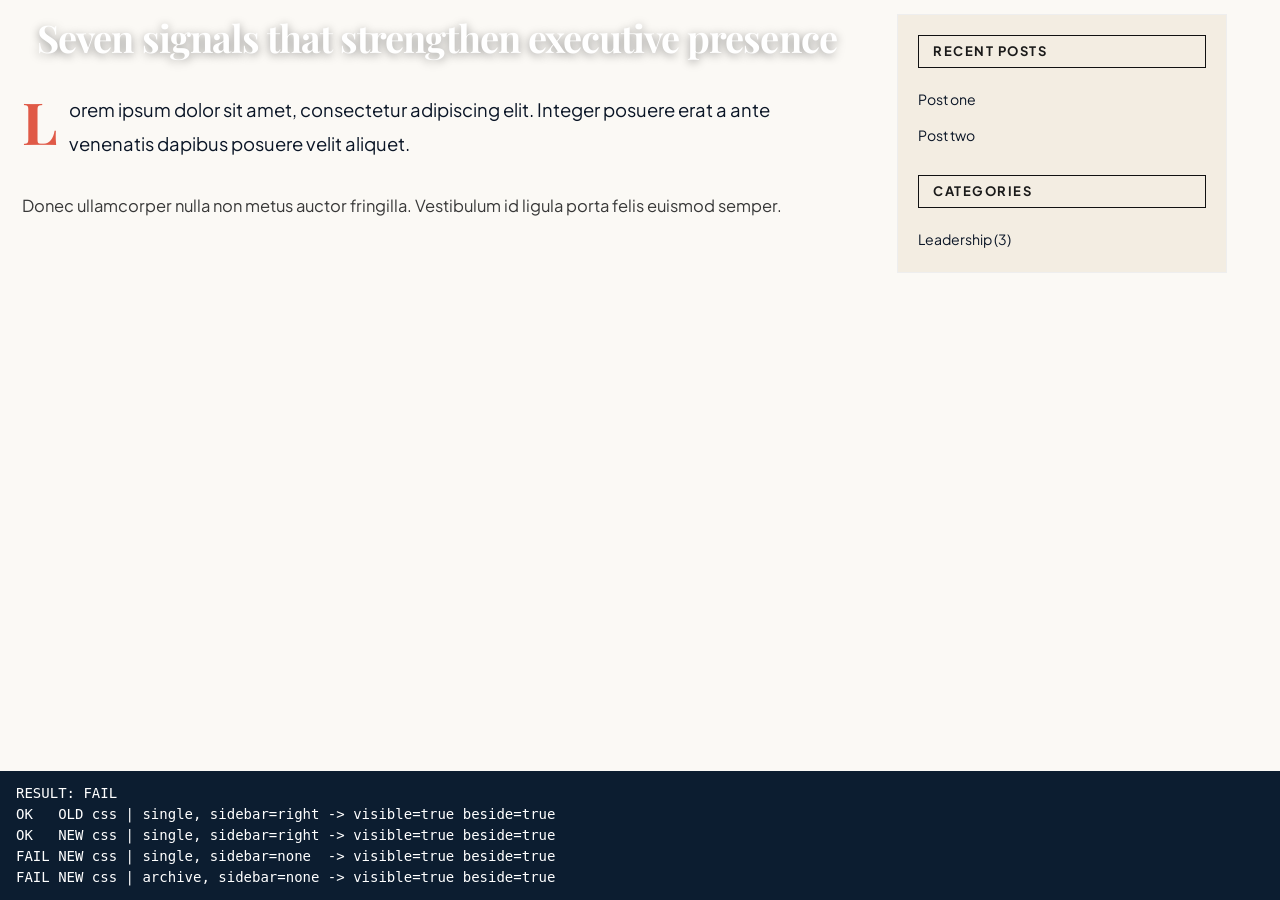
<file: design-preview/sidebar-test.html>
<!doctype html>
<html lang="en">
<head>
<meta charset="utf-8">
<meta name="viewport" content="width=device-width, initial-scale=1">
<title>Single-post sidebar regression test</title>
<link rel="stylesheet" href="../gravitas-coaching/assets/css/main.css">
<style id="generated-css"></style>
<style>
	#test-report{position:fixed;bottom:0;left:0;right:0;z-index:9999;background:#0c1d30;color:#fff;font:14px/1.5 monospace;padding:12px 16px;white-space:pre-wrap}
</style>
</head>
<!--
	Simulates a single post where Theme Options has:
	  Blog archive sidebar  = No sidebar  -> body.gravitas-sidebar-none
	  Single-post sidebar   = Right       -> body.gravitas-single-sidebar-right
	Generated CSS rules are copied verbatim from Gravitas Core output_css().
-->
<body class="single single-post gravitas-sidebar-none gravitas-single-sidebar-right">
<main id="primary" class="site-main single-post-main soledad-single-style gravitas-single-sidebar-right">
	<article class="post">
		<div class="container article-layout">
			<div class="single-post-content">
				<header class="soledad-entry-header"><h1 class="soledad-title">Seven signals that strengthen executive presence</h1></header>
				<div class="entry-content"><p>Lorem ipsum dolor sit amet, consectetur adipiscing elit. Integer posuere erat a ante venenatis dapibus posuere velit aliquet.</p><p>Donec ullamcorper nulla non metus auctor fringilla. Vestibulum id ligula porta felis euismod semper.</p></div>
			</div>
			<aside class="site-sidebar" aria-label="Sidebar">
				<section class="widget soledad-sidebar-widget"><h3 class="widget-title soledad-box-heading"><span>RECENT POSTS</span></h3><ul><li>Post one</li><li>Post two</li></ul></section>
				<section class="widget soledad-sidebar-widget"><h3 class="widget-title soledad-box-heading"><span>CATEGORIES</span></h3><ul><li>Leadership (3)</li></ul></section>
			</aside>
		</div>
	</article>
</main>
<div id="test-report">running…</div>
<script>
const OLD = '.gravitas-sidebar-none .content-with-sidebar,.gravitas-sidebar-none .article-layout{grid-template-columns:1fr!important}.gravitas-sidebar-none .site-sidebar,.gravitas-single-sidebar-none .single-post-main .site-sidebar{display:none}';
const NEW = 'body.gravitas-sidebar-none:not(.single-post) .content-with-sidebar,body.gravitas-sidebar-none:not(.single-post) .article-layout{grid-template-columns:1fr!important}body.gravitas-sidebar-none:not(.single-post) .site-sidebar,.gravitas-single-sidebar-none .single-post-main .site-sidebar{display:none}';
const style = document.getElementById('generated-css');
const body = document.body;
const aside = document.querySelector('.site-sidebar');
const content = document.querySelector('.single-post-content');

function measure() {
	const a = aside.getBoundingClientRect();
	const c = content.getBoundingClientRect();
	return { visible: getComputedStyle(aside).display !== 'none' && a.width > 0, besideContent: a.left >= c.right - 1 };
}
function run(label, css, classes) {
	style.textContent = css;
	body.className = classes;
	const m = measure();
	return { label, ...m };
}
const right = 'single single-post gravitas-sidebar-none gravitas-single-sidebar-right';
const none  = 'single single-post gravitas-sidebar-none gravitas-single-sidebar-none';
const archive = 'blog gravitas-sidebar-none';
const results = [
	run('OLD css | single, sidebar=right', OLD, right),
	run('NEW css | single, sidebar=right', NEW, right),
	run('NEW css | single, sidebar=none ', NEW + '.gravitas-single-sidebar-none .single-post-main .article-layout{grid-template-columns:1fr!important}', none),
	run('NEW css | archive, sidebar=none', NEW, archive),
];
const expect = [false, true, false, false];
let pass = true;
const lines = results.map((r, i) => {
	const ok = r.visible === expect[i] && (!r.visible || r.besideContent);
	pass = pass && (i === 0 ? r.visible === false : ok);
	return `${ok || i === 0 ? 'OK  ' : 'FAIL'} ${r.label} -> visible=${r.visible} beside=${r.besideContent}`;
});
// Leave final state on the fixed case for a screenshot.
run('final', NEW, right);
document.getElementById('test-report').textContent = (pass ? 'RESULT: PASS' : 'RESULT: FAIL') + '\n' + lines.join('\n');
window.__sidebarTest = { pass, results };
</script>
</body>
</html>
</file>
<file: gravitas-coaching/assets/css/main.css>
/* ==========================================================================
   GRAVITAS COACHING - Bespoke Executive Coaching & Image Consulting Theme
   Modern Luxury Redesign - Ultra-Refined Aesthetic & Visual Excellence
   ========================================================================== */

@import url('https://fonts.googleapis.com/css2?family=Playfair+Display:ital,wght@0,500;0,600;0,700;0,800;1,500;1,600;1,700&family=Plus+Jakarta+Sans:ital,wght@0,300;0,400;0,500;0,600;0,700;0,800;1,400;1,600&display=swap');

:root {
  /* Editorial Palette: Executive Midnight, Warm Cashmere, & Radiant Champagne Gold */
  --color-ink: #0a1526;
  --color-ink-soft: #1c2c40;
  --color-paper: #fbf9f5;
  --color-surface: #ffffff;
  --color-surface-2: #f3ede2;
  --color-surface-elevated: #ffffff;
  
  --color-accent: #c59b3f;
  --color-accent-dark: #8e6d23;
  --color-accent-light: #fdf8ee;
  --color-accent-gradient: linear-gradient(135deg, #c59b3f 0%, #e5c477 50%, #b88a2e 100%);
  --color-gold-glow: rgba(197, 155, 63, 0.24);

  --color-sage: #edf2ee;
  --color-sage-dark: #3e5849;
  --color-plum: #0b1828;
  --color-muted: #5e7082;
  --color-border: rgba(10, 21, 38, 0.08);
  --color-border-subtle: rgba(10, 21, 38, 0.04);
  --color-border-hover: rgba(197, 155, 63, 0.42);
  --color-white: #ffffff;

  /* Elevation & Ambient Shadows */
  --shadow-small: 0 4px 18px -2px rgba(10, 21, 38, 0.05), 0 2px 6px -1px rgba(10, 21, 38, 0.03);
  --shadow-medium: 0 12px 34px -4px rgba(10, 21, 38, 0.08), 0 4px 12px -2px rgba(10, 21, 38, 0.04);
  --shadow-large: 0 28px 70px -10px rgba(10, 21, 38, 0.14), 0 10px 25px -4px rgba(10, 21, 38, 0.06);
  --shadow-gold: 0 12px 30px -4px rgba(197, 155, 63, 0.32);

  /* Geometry & Rhythm */
  --radius-small: 12px;
  --radius-medium: 20px;
  --radius-large: 32px;
  --radius-full: 9999px;

  /* Typography */
  --font-sans: "Plus Jakarta Sans", -apple-system, BlinkMacSystemFont, "Segoe UI", Roboto, sans-serif;
  --font-serif: "Playfair Display", Georgia, "Times New Roman", serif;
  
  --container: 1240px;
  --header-height: 86px;
  --transition: 240ms cubic-bezier(0.16, 1, 0.3, 1);
  --transition-slow: 400ms cubic-bezier(0.16, 1, 0.3, 1);
}

/* ==========================================================================
   Dark Mode - Obsidian Velvet with Champagne Ambient Accents
   ========================================================================== */
html[data-theme="dark"] {
  --color-ink: #fcfbf8;
  --color-ink-soft: #dce4ed;
  --color-paper: #070e17;
  --color-surface: #0d1929;
  --color-surface-2: #122438;
  --color-surface-elevated: #162b42;
  --color-sage: #102133;
  --color-muted: #8c9eae;
  --color-border: rgba(255, 255, 255, 0.09);
  --color-border-subtle: rgba(255, 255, 255, 0.05);
  --color-border-hover: rgba(229, 196, 119, 0.45);
  --shadow-small: 0 4px 20px rgba(0, 0, 0, 0.45);
  --shadow-medium: 0 12px 38px rgba(0, 0, 0, 0.55);
  --shadow-large: 0 28px 75px rgba(0, 0, 0, 0.7);
  --shadow-gold: 0 12px 35px rgba(197, 155, 63, 0.25);
}

/* ==========================================================================
   Base Styles & Reset
   ========================================================================== */
html {
  box-sizing: border-box;
  scroll-behavior: smooth;
  -webkit-text-size-adjust: 100%;
}

*, *::before, *::after {
  box-sizing: inherit;
}

body {
  margin: 0;
  color: var(--color-ink);
  background-color: var(--color-paper);
  font-family: var(--font-sans);
  font-size: 16.5px;
  line-height: 1.68;
  font-feature-settings: "cv02", "cv03", "cv04", "cv11";
  text-rendering: optimizeLegibility;
  -webkit-font-smoothing: antialiased;
  -moz-osx-font-smoothing: grayscale;
  overflow-x: clip;
}

body.nav-open, body.search-open {
  overflow: hidden;
}

img {
  display: block;
  max-width: 100%;
  height: auto;
}

a {
  color: inherit;
  text-decoration: none;
  transition: color var(--transition), background-color var(--transition), border-color var(--transition), transform var(--transition), box-shadow var(--transition);
}

a:hover {
  color: var(--color-accent);
}

button, input, select, textarea {
  font: inherit;
}

button {
  color: inherit;
}

h1, h2, h3, h4, h5, h6 {
  margin: 0 0 0.6em;
  font-family: var(--font-serif);
  font-weight: 700;
  line-height: 1.15;
  letter-spacing: -0.025em;
  color: var(--color-ink);
  text-wrap: balance;
}

h1 { font-size: clamp(3rem, 6.5vw, 6.2rem); font-weight: 700; }
h2 { font-size: clamp(2.2rem, 4.2vw, 4.2rem); font-weight: 700; }
h3 { font-size: clamp(1.3rem, 2vw, 1.85rem); font-weight: 600; font-family: var(--font-sans); }
h4 { font-size: 1.25rem; font-family: var(--font-sans); font-weight: 600; }

p {
  margin: 0 0 1.35em;
}

ul, ol {
  margin-top: 0;
}

::selection {
  color: #ffffff;
  background: var(--color-accent);
}

/* ==========================================================================
   Structural Layout Containers
   ========================================================================== */
.container {
  width: min(calc(100% - 44px), var(--container));
  margin-inline: auto;
}

.container--article {
  width: min(calc(100% - 44px), 880px);
}

.site-shell {
  min-height: 100vh;
  display: flex;
  flex-direction: column;
  overflow: clip;
}

/* ==========================================================================
   Site Layout Framing (Boxed vs Full-width)
   ========================================================================== */
body.layout-boxed {
  background-color: var(--color-surface-2, #eef2f6);
}

[data-theme="dark"] body.layout-boxed {
  background-color: #060d17;
}

body.layout-boxed .site-shell {
  max-width: 1360px;
  margin-left: auto;
  margin-right: auto;
  background-color: var(--color-paper, #ffffff);
  box-shadow: 0 0 50px rgba(0, 0, 0, 0.08);
  min-height: 100vh;
  position: relative;
}

[data-theme="dark"] body.layout-boxed .site-shell {
  background-color: #0c1827;
  box-shadow: 0 0 60px rgba(0, 0, 0, 0.55);
}

@media (min-width: 1361px) {
  body.layout-boxed .site-header.is-sticky {
    max-width: 1360px;
    left: 50% !important;
    transform: translateX(-50%) !important;
    width: 100%;
  }

  body.layout-boxed .announcement-bar {
    max-width: 1360px;
    margin-left: auto;
    margin-right: auto;
  }
}

.site-main {
  flex: 1 0 auto;
  min-height: 55vh;
}

.section {
  position: relative;
  padding: clamp(75px, 8.5vw, 135px) 0;
}

.section--sage {
  background: var(--color-sage);
}

.section--ink {
  color: #fcfbf8;
  background: var(--color-plum);
}

.section--ink h1, .section--ink h2, .section--ink h3 {
  color: #ffffff;
}

.screen-reader-text {
  position: absolute !important;
  width: 1px;
  height: 1px;
  padding: 0;
  margin: -1px;
  overflow: hidden;
  clip: rect(0, 0, 0, 0);
  white-space: nowrap;
  border: 0;
}

.screen-reader-text:focus {
  z-index: 100000;
  top: 10px;
  left: 10px;
  width: auto;
  height: auto;
  padding: 14px 22px;
  clip: auto !important;
  color: #ffffff;
  background: #0a1526;
  border-radius: var(--radius-small);
  box-shadow: var(--shadow-large);
}

.elevora-icon {
  width: 1.25em;
  height: 1.25em;
  flex: 0 0 auto;
}

/* ==========================================================================
   Badges, Eyebrows & Tags
   ========================================================================== */
.eyebrow {
  display: inline-flex;
  align-items: center;
  gap: 14px;
  margin-bottom: 18px;
  color: var(--color-accent-dark);
  font-family: var(--font-sans);
  font-size: 0.8rem;
  font-weight: 700;
  letter-spacing: 0.08em;
  line-height: 1.2;
  text-transform: uppercase;
}

.eyebrow::before {
  width: 28px;
  height: 2px;
  background: var(--color-accent-gradient);
  border-radius: 2px;
  content: "";
}

.eyebrow--light {
  color: #e5c477;
}

.eyebrow--light::before {
  background: #e5c477;
}

.tag-list {
  display: flex;
  flex-wrap: wrap;
  gap: 9px;
}

.tag {
  display: inline-flex;
  align-items: center;
  gap: 8px;
  padding: 8px 14px;
  color: var(--color-ink-soft);
  background: var(--color-surface-2);
  border: 1px solid var(--color-border);
  border-radius: var(--radius-full);
  font-size: 0.77rem;
  font-weight: 600;
  line-height: 1;
  transition: all var(--transition);
}

.tag:hover {
  color: #ffffff;
  background: var(--color-accent);
  border-color: var(--color-accent);
  transform: translateY(-2px);
  box-shadow: 0 4px 12px rgba(197, 155, 63, 0.25);
}

.tag--large {
  padding: 12px 20px;
  font-size: 0.88rem;
}

.tag--large span {
  display: grid;
  place-items: center;
  width: 24px;
  height: 24px;
  color: var(--color-muted);
  background: var(--color-surface);
  border-radius: 50%;
}

/* ==========================================================================
   Luxury Buttons & Action Links
   ========================================================================== */
.button, .wp-block-button__link, button.button {
  position: relative;
  display: inline-flex;
  min-height: 52px;
  align-items: center;
  justify-content: center;
  gap: 12px;
  padding: 0.85rem 1.65rem;
  border: 1px solid transparent;
  border-radius: var(--radius-full);
  cursor: pointer;
  font-family: var(--font-sans);
  font-size: 0.86rem;
  font-weight: 700;
  letter-spacing: 0.01em;
  line-height: 1;
  text-decoration: none;
  overflow: hidden;
  transition: transform var(--transition), box-shadow var(--transition), background var(--transition), border-color var(--transition), color var(--transition);
}

.button:hover {
  transform: translateY(-2px);
}

.button:active {
  transform: translateY(0);
}

.button--small {
  min-height: 42px;
  padding: 0.65rem 1.25rem;
  font-size: 0.78rem;
}

.button--dark {
  color: #ffffff;
  background: #0a1526;
  border-color: #0a1526;
  box-shadow: 0 4px 16px rgba(10, 21, 38, 0.15);
}

.button--dark:hover {
  color: #ffffff;
  background: var(--color-accent);
  border-color: var(--color-accent);
  box-shadow: var(--shadow-gold);
}

.button--accent {
  color: #ffffff;
  background: var(--color-accent-gradient);
  border-color: rgba(255, 255, 255, 0.25);
  box-shadow: var(--shadow-gold);
}

.button--accent:hover {
  color: #ffffff;
  box-shadow: 0 16px 36px -4px rgba(197, 155, 63, 0.45);
  transform: translateY(-3px);
}

.button--flat {
  color: #ffffff;
  background: var(--color-accent);
  border-color: var(--color-accent);
  border-radius: 8px;
  box-shadow: none;
}

.button--flat:hover {
  color: #ffffff;
  background: var(--color-accent-dark);
  border-color: var(--color-accent-dark);
  box-shadow: none;
  transform: none;
}

.button--light {
  color: #0a1526;
  background: #ffffff;
  border-color: rgba(10, 21, 38, 0.08);
  box-shadow: var(--shadow-small);
}

.button--light:hover {
  color: #ffffff;
  background: var(--color-accent);
  border-color: var(--color-accent);
  box-shadow: var(--shadow-gold);
}

.button--ghost {
  color: var(--color-ink);
  border-color: var(--color-border);
  background: transparent;
  backdrop-filter: blur(8px);
}

.button--ghost:hover {
  color: var(--color-accent-dark);
  border-color: var(--color-accent);
  background: var(--color-surface);
}

.button--block {
  width: 100%;
}

.text-link {
  position: relative;
  display: inline-flex;
  align-items: center;
  gap: 10px;
  padding-bottom: 4px;
  font-family: var(--font-sans);
  font-size: 0.86rem;
  font-weight: 700;
  letter-spacing: 0.01em;
  color: var(--color-ink);
  border-bottom: 2px solid var(--color-accent);
  transition: all var(--transition);
}

.text-link .elevora-icon {
  transition: transform var(--transition);
}

.text-link:hover {
  color: var(--color-accent);
}

.text-link:hover .elevora-icon {
  transform: translateX(5px);
}

.text-link--light {
  color: #ffffff;
  border-bottom-color: rgba(255, 255, 255, 0.4);
}

.text-link--light:hover {
  color: #e5c477;
  border-bottom-color: #e5c477;
}

.circle-link {
  display: inline-grid;
  width: 44px;
  height: 44px;
  flex: 0 0 auto;
  place-items: center;
  color: var(--color-ink-soft);
  background: var(--color-surface);
  border: 1px solid var(--color-border);
  border-radius: 50%;
  transition: all var(--transition);
}

.circle-link:hover {
  color: #ffffff;
  background: var(--color-accent);
  border-color: var(--color-accent);
  transform: scale(1.06);
  box-shadow: 0 4px 14px rgba(197, 155, 63, 0.35);
}

/* ==========================================================================
   Header & Announcement Bar
   ========================================================================== */
.announcement-bar {
  position: relative;
  z-index: 100;
  color: #fbf9f5;
  background: #08111e;
  border-bottom: 1px solid rgba(255, 255, 255, 0.08);
  font-size: 0.74rem;
  font-weight: 500;
}

.announcement-inner {
  display: flex;
  min-height: 38px;
  align-items: center;
  justify-content: space-between;
  gap: 20px;
}

.announcement-inner p {
  margin: 0;
  letter-spacing: 0.03em;
  opacity: 0.85;
}

.utility-menu {
  display: flex;
  gap: 24px;
  padding: 0;
  margin: 0;
  list-style: none;
}

.utility-menu a {
  color: rgba(255, 255, 255, 0.75);
  font-weight: 500;
}

.utility-menu a:hover {
  color: #e5c477;
}

.site-header {
  position: relative;
  z-index: 90;
  min-height: var(--header-height);
  background: color-mix(in srgb, var(--color-paper) 90%, transparent);
  border-bottom: 1px solid var(--color-border);
  backdrop-filter: blur(20px) saturate(180%);
  -webkit-backdrop-filter: blur(20px) saturate(180%);
  transition: box-shadow var(--transition), transform var(--transition), background var(--transition);
}

.site-header.is-sticky {
  position: fixed;
  top: 0;
  right: 0;
  left: 0;
  background: color-mix(in srgb, var(--color-paper) 95%, transparent);
  box-shadow: var(--shadow-medium);
}

.admin-bar .site-header.is-sticky {
  top: 32px;
}

.header-placeholder {
  height: var(--header-height);
}

.header-inner {
  display: flex;
  min-height: var(--header-height);
  align-items: center;
  gap: clamp(24px, 4vw, 65px);
}

.brand-wrap {
  position: relative;
  z-index: 3;
  margin-right: auto;
}

.site-brand {
  display: inline-flex;
  align-items: center;
  gap: 12px;
  color: var(--color-ink);
}

.site-brand:hover {
  color: var(--color-ink);
}

.site-brand-mark {
  position: relative;
  display: inline-block;
  width: 36px;
  height: 36px;
  transform: rotate(45deg);
  border: 2px solid var(--color-accent);
  border-radius: 50% 50% 50% 12%;
  background: linear-gradient(135deg, rgba(197, 155, 63, 0.15), transparent);
  transition: transform var(--transition-slow);
}

.site-brand:hover .site-brand-mark {
  transform: rotate(225deg);
}

.site-brand-mark::before, .site-brand-mark i {
  position: absolute;
  border-radius: 50%;
  content: "";
}

.site-brand-mark::before {
  inset: 6px;
  background: var(--color-accent-gradient);
}

.site-brand-mark i:first-child {
  top: -3px;
  right: -3px;
  width: 10px;
  height: 10px;
  background: var(--color-paper);
  border: 2px solid var(--color-accent);
}

.site-brand-mark i:last-child {
  display: none;
}

.site-brand-name {
  font-family: var(--font-serif);
  font-size: 1.55rem;
  font-weight: 700;
  letter-spacing: -0.02em;
  color: var(--color-ink);
}

.custom-logo {
  width: auto;
  max-height: 52px;
}

.site-brand--dual-logo {
  display: inline-flex;
  align-items: center;
}

.site-logo--dark {
  display: none;
}

html[data-theme="dark"] .site-brand--dual-logo.has-dark-logo .site-logo--light {
  display: none;
}

html[data-theme="dark"] .site-brand--dual-logo.has-dark-logo .site-logo--dark {
  display: block;
}

/* Primary Navigation Menu */
.primary-navigation {
  display: flex;
  align-self: stretch;
  align-items: center;
}

.primary-menu {
  display: flex;
  height: 100%;
  align-items: center;
  gap: clamp(18px, 2.2vw, 34px);
  padding: 0;
  margin: 0;
  list-style: none;
}

.primary-menu > li {
  position: relative;
  display: flex;
  height: 100%;
  align-items: center;
}

.primary-menu > li > a {
  position: relative;
  display: flex;
  height: 100%;
  align-items: center;
  font-family: var(--font-sans);
  font-size: 0.88rem;
  font-weight: 600;
  letter-spacing: -0.01em;
  color: var(--color-ink);
  transition: color var(--transition);
}

.primary-menu > li > a::after {
  position: absolute;
  right: 50%;
  bottom: 22px;
  left: 50%;
  height: 2px;
  background: var(--color-accent-gradient);
  border-radius: 2px;
  content: "";
  transition: right var(--transition), left var(--transition);
}

.primary-menu > li:hover > a,
.primary-menu > .current-menu-item > a {
  color: var(--color-accent-dark);
}

.primary-menu > li:hover > a::after,
.primary-menu > .current-menu-item > a::after {
  right: 0;
  left: 0;
}

.primary-menu .sub-menu {
  position: absolute;
  top: calc(100% - 6px);
  left: -20px;
  width: 240px;
  padding: 12px;
  margin: 0;
  visibility: hidden;
  opacity: 0;
  background: var(--color-surface);
  border: 1px solid var(--color-border);
  border-radius: var(--radius-small);
  box-shadow: var(--shadow-large);
  list-style: none;
  transform: translateY(10px);
  transition: opacity var(--transition), transform var(--transition), visibility var(--transition);
}

.primary-menu li:hover > .sub-menu,
.primary-menu li:focus-within > .sub-menu {
  visibility: visible;
  opacity: 1;
  transform: translateY(0);
}

.primary-menu .sub-menu a {
  display: block;
  padding: 9px 14px;
  border-radius: 8px;
  font-size: 0.86rem;
  font-weight: 600;
  color: var(--color-ink);
}

.primary-menu .sub-menu a:hover {
  background: var(--color-surface-2);
  color: var(--color-accent-dark);
}

.primary-menu .sub-menu .sub-menu {
  top: 0;
  left: calc(100% + 8px);
}

/* Header Tools & Toggle Buttons */
.header-tools {
  display: flex;
  align-items: center;
  gap: 10px;
}

.icon-button {
  display: inline-grid;
  width: 44px;
  height: 44px;
  padding: 0;
  place-items: center;
  background: transparent;
  border: 1px solid var(--color-border);
  border-radius: 50%;
  cursor: pointer;
  color: var(--color-ink);
  transition: all var(--transition);
}

.icon-button:hover {
  color: var(--color-accent);
  background: var(--color-surface);
  border-color: var(--color-accent);
  transform: scale(1.05);
}

.theme-icon-sun, html[data-theme="dark"] .theme-icon-moon {
  display: none;
}

html[data-theme="dark"] .theme-icon-sun {
  display: inline-flex;
}

.menu-toggle {
  display: none;
}

.menu-close-icon {
  display: none;
}

.nav-open .menu-close-icon {
  display: inline-flex;
}

.nav-open .menu-open-icon {
  display: none;
}

/* ==========================================================================
   Search Modal Panel
   ========================================================================== */
.search-panel {
  position: fixed;
  z-index: 500;
  inset: 0;
}

.search-panel[hidden] {
  display: none;
}

.search-panel__backdrop {
  position: absolute;
  inset: 0;
  background: rgba(8, 17, 30, 0.82);
  backdrop-filter: blur(8px);
}

.search-panel__dialog {
  position: relative;
  width: min(780px, calc(100% - 40px));
  padding: clamp(36px, 7vw, 75px);
  margin: min(13vh, 115px) auto 0;
  background: var(--color-paper);
  border: 1px solid var(--color-border);
  border-radius: var(--radius-large);
  box-shadow: var(--shadow-large);
  animation: panel-in 240ms cubic-bezier(0.16, 1, 0.3, 1) both;
}

@keyframes panel-in {
  from { opacity: 0; transform: translateY(-16px) scale(0.98); }
}

.search-panel__dialog h2 {
  max-width: 600px;
  font-size: clamp(2.2rem, 5vw, 3.8rem);
  margin-bottom: 24px;
}

.search-panel__close {
  position: absolute;
  top: 24px;
  right: 24px;
}

.search-form {
  display: flex;
  min-height: 60px;
  align-items: center;
  overflow: hidden;
  background: var(--color-surface);
  border: 1px solid var(--color-border);
  border-radius: var(--radius-full);
  box-shadow: var(--shadow-small);
  transition: border-color var(--transition), box-shadow var(--transition);
}

.search-form:focus-within {
  border-color: var(--color-accent);
  box-shadow: 0 0 0 4px var(--color-gold-glow);
}

.search-form label {
  flex: 1;
}

.search-form .search-field {
  width: 100%;
  padding: 14px 24px;
  color: var(--color-ink);
  background: transparent;
  border: 0;
  outline: 0;
  font-size: 0.95rem;
}

.search-submit {
  display: grid;
  width: 50px;
  height: 50px;
  margin-right: 5px;
  place-items: center;
  color: #ffffff;
  background: var(--color-accent-gradient);
  border: 0;
  border-radius: 50%;
  cursor: pointer;
  transition: transform var(--transition);
}

.search-submit:hover {
  transform: scale(1.06);
}

.search-panel__links {
  display: flex;
  gap: 24px;
  margin-top: 22px;
  font-size: 0.88rem;
  font-weight: 600;
}

/* ==========================================================================
   Hero Section - Cinematic Executive Atmosphere
   ========================================================================== */
.hero {
  position: relative;
  min-height: min(840px, calc(100vh - 38px));
  display: grid;
  align-items: center;
  color: #ffffff;
  background-color: #08111e;
  background-image: var(--hero-image);
  background-position: center;
  background-size: cover;
  background-repeat: no-repeat;
  overflow: hidden;
}

.hero__wash {
  position: absolute;
  inset: 0;
  background: 
    radial-gradient(ellipse 70% 60% at 20% 45%, rgba(197, 155, 63, 0.18), transparent 75%),
    linear-gradient(90deg, rgba(8, 17, 30, 0.96) 0%, rgba(8, 17, 30, 0.84) 42%, rgba(8, 17, 30, 0.35) 75%, rgba(8, 17, 30, 0.2) 100%),
    linear-gradient(0deg, rgba(8, 17, 30, 0.85) 0%, transparent 45%);
}

.hero__inner {
  position: relative;
  z-index: 2;
  display: flex;
  min-height: inherit;
  align-items: center;
  justify-content: space-between;
  gap: 50px;
  padding-top: 100px;
  padding-bottom: 90px;
}

.hero__content {
  max-width: 740px;
}

.hero__content h1 {
  max-width: 720px;
  margin-bottom: 24px;
  font-family: var(--font-serif);
  font-size: clamp(3.4rem, 6.8vw, 6.4rem);
  font-weight: 700;
  line-height: 1.1;
  color: #ffffff;
}

.hero__accent {
  display: block;
  background: var(--color-accent-gradient);
  -webkit-background-clip: text;
  -webkit-text-fill-color: transparent;
  font-style: italic;
  font-weight: 600;
}

.hero__content > p {
  max-width: 620px;
  color: rgba(255, 255, 255, 0.82);
  font-size: 1.15rem;
  line-height: 1.7;
}

.hero__actions {
  display: flex;
  align-items: center;
  gap: 28px;
  margin-top: 40px;
}

/* Floating Executive Trust Note in Hero */
.hero__note {
  align-self: center;
  display: flex;
  align-items: center;
  gap: 18px;
  padding: 24px 28px;
  background: rgba(10, 21, 38, 0.75);
  border: 1px solid rgba(229, 196, 119, 0.3);
  border-radius: var(--radius-medium);
  backdrop-filter: blur(16px);
  -webkit-backdrop-filter: blur(16px);
  box-shadow: 0 20px 50px rgba(0, 0, 0, 0.4), var(--shadow-gold);
  animation: float-note 6s ease-in-out infinite alternate;
}

@keyframes float-note {
  0% { transform: translateY(0); }
  100% { transform: translateY(-8px); }
}

.hero__note-number {
  font-family: var(--font-serif);
  font-size: 3rem;
  font-weight: 700;
  line-height: 1;
  color: #e5c477;
}

.stars {
  color: #f2c159;
  font-size: 0.85rem;
  letter-spacing: 3px;
}

.hero__note p {
  margin: 5px 0 0;
  color: rgba(255, 255, 255, 0.8);
  font-size: 0.78rem;
  font-weight: 600;
  white-space: nowrap;
}

/* ==========================================================================
   Focus Cards - 4 Floating Core Offerings
   ========================================================================== */
.focus-services {
  position: relative;
  z-index: 10;
  display: grid;
  grid-template-columns: repeat(4, minmax(0, 1fr));
  gap: 24px;
  margin-top: -65px;
  margin-bottom: 25px;
}

.focus-card {
  position: relative;
  display: flex;
  flex-direction: column;
  padding: clamp(28px, 3.2vw, 42px);
  background: var(--color-surface);
  border: 1px solid var(--color-border);
  border-radius: var(--radius-medium);
  box-shadow: var(--shadow-medium);
  overflow: hidden;
  transition: transform var(--transition), box-shadow var(--transition), border-color var(--transition);
}

.focus-card::before {
  position: absolute;
  top: 0;
  right: 0;
  left: 0;
  height: 3px;
  background: var(--color-accent-gradient);
  content: "";
  opacity: 0;
  transition: opacity var(--transition);
}

.focus-card:hover {
  transform: translateY(-8px);
  border-color: var(--color-border-hover);
  box-shadow: var(--shadow-large);
}

.focus-card:hover::before {
  opacity: 1;
}

.focus-card .elevora-icon {
  width: 32px;
  height: 32px;
  margin-bottom: 24px;
  color: var(--color-accent);
  transition: transform var(--transition-slow);
}

.focus-card:hover .elevora-icon {
  transform: scale(1.12) rotate(4deg);
}

.focus-card h2 {
  font-family: var(--font-sans);
  font-size: 1.32rem;
  font-weight: 700;
  letter-spacing: -0.02em;
  margin-bottom: 12px;
  color: var(--color-ink);
}

.focus-card p {
  color: var(--color-muted);
  font-size: 0.92rem;
  line-height: 1.6;
  margin-bottom: 26px;
}

.focus-card__rule {
  margin-top: auto;
  width: 36px;
  height: 2px;
  background: var(--color-accent);
  border-radius: 2px;
  transition: width var(--transition);
}

.focus-card:hover .focus-card__rule {
  width: 100%;
}

/* ==========================================================================
   Consulting Intro & The 4-Step Stepper Roadmap
   ========================================================================== */
.consulting-intro__grid {
  display: grid;
  grid-template-columns: 1.15fr 0.9fr;
  gap: clamp(45px, 7vw, 110px);
  align-items: start;
}

.consulting-intro__detail {
  padding: 34px;
  background: var(--color-surface);
  border: 1px solid var(--color-border);
  border-radius: var(--radius-medium);
  box-shadow: var(--shadow-small);
}

.consulting-intro__detail p {
  color: var(--color-ink-soft);
  font-size: 1.05rem;
  line-height: 1.7;
}

.consulting-intro__detail ul {
  display: grid;
  gap: 12px;
  padding: 0;
  margin: 24px 0 0;
  list-style: none;
}

.consulting-intro__detail li {
  display: flex;
  align-items: center;
  gap: 12px;
  font-size: 0.92rem;
  font-weight: 600;
  color: var(--color-ink);
}

.consulting-intro__detail li::before {
  content: "";
  display: inline-block;
  width: 8px;
  height: 8px;
  background: var(--color-accent);
  border-radius: 50%;
  flex: 0 0 auto;
  box-shadow: 0 0 0 4px var(--color-gold-glow);
}

/* Modern Process Roadmap */
.consulting-process {
  grid-column: 1 / -1;
  margin-top: clamp(60px, 8vw, 100px);
  padding: clamp(38px, 6vw, 68px);
  background: var(--color-surface);
  border: 1px solid var(--color-border);
  border-radius: var(--radius-large);
  box-shadow: var(--shadow-small);
}

.consulting-process h2 {
  max-width: 700px;
  margin-bottom: 45px;
}

.consulting-process ol {
  display: grid;
  grid-template-columns: repeat(4, minmax(0, 1fr));
  gap: 28px;
  padding: 0;
  margin: 0;
  list-style: none;
  counter-reset: process-step;
}

.consulting-process li {
  position: relative;
  display: flex;
  flex-direction: column;
  padding: 30px 24px;
  background: var(--color-surface-2);
  border: 1px solid var(--color-border);
  border-radius: var(--radius-medium);
  counter-increment: process-step;
  transition: transform var(--transition), border-color var(--transition), box-shadow var(--transition);
}

.consulting-process li:hover {
  transform: translateY(-5px);
  border-color: var(--color-border-hover);
  box-shadow: var(--shadow-medium);
}

.consulting-process li::before {
  content: "0" counter(process-step);
  display: inline-block;
  font-family: var(--font-serif);
  font-size: 1.8rem;
  font-weight: 700;
  color: var(--color-accent);
  margin-bottom: 16px;
  line-height: 1;
}

.consulting-process h3 {
  font-family: var(--font-sans);
  font-size: 1.22rem;
  font-weight: 700;
  margin-bottom: 10px;
}

.consulting-process p {
  margin: 0;
  color: var(--color-muted);
  font-size: 0.9rem;
  line-height: 1.6;
}

/* ==========================================================================
   Coach Finder Concierge Bar
   ========================================================================== */
.finder-strip {
  position: relative;
  z-index: 5;
  background: #08111e;
  border-top: 1px solid rgba(255, 255, 255, 0.08);
  border-bottom: 1px solid rgba(255, 255, 255, 0.08);
  padding: 10px 0;
}

.finder-form {
  display: grid;
  grid-template-columns: 1.1fr 1.3fr 1fr auto;
  align-items: center;
  gap: 16px;
  padding: 16px 0;
}

.finder-form__lead {
  display: flex;
  flex-direction: column;
  justify-content: center;
  color: #ffffff;
}

.finder-form__lead span {
  font-size: 0.74rem;
  font-weight: 700;
  letter-spacing: 0.08em;
  text-transform: uppercase;
  color: #e5c477;
}

.finder-form__lead strong {
  font-family: var(--font-serif);
  font-size: 1.25rem;
  font-weight: 700;
  color: #ffffff;
}

.finder-form input, .finder-form select {
  width: 100%;
  min-height: 56px;
  padding: 0 20px;
  color: #ffffff;
  background: rgba(255, 255, 255, 0.06);
  border: 1px solid rgba(255, 255, 255, 0.14);
  border-radius: var(--radius-full);
  outline: 0;
  font-size: 0.9rem;
  transition: border-color var(--transition), box-shadow var(--transition);
}

.finder-form input:focus, .finder-form select:focus {
  border-color: #e5c477;
  box-shadow: 0 0 0 3px rgba(229, 196, 119, 0.25);
}

.finder-form input::placeholder {
  color: rgba(255, 255, 255, 0.65);
}

.finder-form select {
  appearance: none;
  background-image: linear-gradient(45deg, transparent 50%, #e5c477 50%), linear-gradient(135deg, #e5c477 50%, transparent 50%);
  background-position: calc(100% - 22px) 25px, calc(100% - 16px) 25px;
  background-size: 6px 6px;
  background-repeat: no-repeat;
  cursor: pointer;
}

.finder-form select option {
  color: #0a1526;
  background: #ffffff;
}

.finder-form .button {
  align-self: center;
}

/* ==========================================================================
   Section Headings & Card Grids
   ========================================================================== */
.section-heading {
  display: flex;
  align-items: flex-end;
  justify-content: space-between;
  gap: 32px;
  margin-bottom: 55px;
}

.section-heading h2 {
  max-width: 820px;
  margin-bottom: 0;
}

.card-grid {
  display: grid;
  gap: 26px;
}

.card-grid--four {
  grid-template-columns: repeat(4, minmax(0, 1fr));
}

.card-grid--three {
  grid-template-columns: repeat(3, minmax(0, 1fr));
}

.card-grid--two {
  grid-template-columns: repeat(2, minmax(0, 1fr));
}

/* ==========================================================================
   Service Cards (.service-card)
   ========================================================================== */
.service-card {
  position: relative;
  display: flex;
  min-height: 400px;
  flex-direction: column;
  align-items: flex-start;
  padding: clamp(30px, 3.8vw, 48px);
  overflow: hidden;
  background: var(--color-surface);
  border: 1px solid var(--color-border);
  border-radius: var(--radius-medium);
  box-shadow: var(--shadow-small);
  transition: transform var(--transition), box-shadow var(--transition), background var(--transition), color var(--transition);
}

.service-card:hover {
  z-index: 2;
  color: #ffffff;
  background: var(--color-plum);
  border-color: transparent;
  box-shadow: var(--shadow-large);
  transform: translateY(-8px);
}

.service-card__icon {
  display: grid;
  width: 58px;
  height: 58px;
  place-items: center;
  color: var(--color-accent);
  background: color-mix(in srgb, var(--color-accent) 14%, transparent);
  border-radius: 50%;
  transition: transform var(--transition), background var(--transition);
}

.service-card:hover .service-card__icon {
  transform: scale(1.1);
  background: rgba(255, 255, 255, 0.12);
  color: #e5c477;
}

.service-card__icon .elevora-icon {
  width: 28px;
  height: 28px;
}

.service-card__number {
  position: absolute;
  top: 32px;
  right: 34px;
  color: var(--color-muted);
  font-family: var(--font-serif);
  font-size: 1.15rem;
  font-weight: 700;
  letter-spacing: 0.05em;
}

.service-card:hover .service-card__number {
  color: rgba(255, 255, 255, 0.4);
}

.service-card h3 {
  margin-top: 45px;
  margin-bottom: 16px;
  font-size: 1.55rem;
  color: var(--color-ink);
  transition: color var(--transition);
}

.service-card:hover h3 {
  color: #ffffff;
}

.service-card h3 a {
  color: inherit;
}

.service-card p {
  color: var(--color-muted);
  font-size: 0.94rem;
  line-height: 1.65;
  transition: color var(--transition);
}

.service-card:hover p {
  color: rgba(255, 255, 255, 0.75);
}

.service-card__meta {
  display: flex;
  flex-wrap: wrap;
  gap: 12px;
  margin: auto 0 26px;
  color: var(--color-muted);
  font-size: 0.78rem;
  font-weight: 700;
  transition: color var(--transition);
}

.service-card__meta span {
  display: inline-flex;
  align-items: center;
  gap: 6px;
  padding: 6px 12px;
  background: var(--color-surface-2);
  border-radius: var(--radius-full);
}

.service-card:hover .service-card__meta span {
  color: #ffffff;
  background: rgba(255, 255, 255, 0.1);
}

.service-card .text-link {
  margin-top: auto;
}

.service-card:hover .text-link {
  color: #e5c477;
  border-bottom-color: #e5c477;
}

/* ==========================================================================
   Trainer Cards (.trainer-card)
   ========================================================================== */
.trainer-card {
  overflow: hidden;
  background: var(--color-surface);
  border: 1px solid var(--color-border);
  border-radius: var(--radius-medium);
  box-shadow: var(--shadow-small);
  transition: transform var(--transition), box-shadow var(--transition), border-color var(--transition);
}

.trainer-card:hover {
  border-color: var(--color-border-hover);
  box-shadow: var(--shadow-large);
  transform: translateY(-8px);
}

.trainer-card__media {
  position: relative;
  display: block;
  overflow: hidden;
  aspect-ratio: 4 / 5;
  background: var(--color-surface-2);
}

.trainer-card__media img {
  width: 100%;
  height: 100%;
  object-fit: cover;
  transition: transform 600ms cubic-bezier(0.16, 1, 0.3, 1);
}

.trainer-card:hover .trainer-card__media img {
  transform: scale(1.05);
}

.trainer-card__rating {
  position: absolute;
  top: 16px;
  right: 16px;
  display: inline-flex;
  align-items: center;
  gap: 6px;
  padding: 7px 12px;
  color: #0a1526;
  background: rgba(255, 255, 255, 0.92);
  border-radius: var(--radius-full);
  font-size: 0.74rem;
  font-weight: 800;
  backdrop-filter: blur(10px);
  box-shadow: 0 4px 15px rgba(0, 0, 0, 0.12);
}

.trainer-card__rating .elevora-icon {
  color: #f2c159;
  fill: currentColor;
}

.trainer-card__body {
  padding: 24px;
}

.trainer-card__heading {
  display: flex;
  align-items: flex-start;
  justify-content: space-between;
  gap: 12px;
}

.trainer-card h3 {
  margin-bottom: 4px;
  font-family: var(--font-serif);
  font-size: 1.55rem;
}

.trainer-card__heading p {
  margin: 0 0 16px;
  color: var(--color-accent-dark);
  font-size: 0.82rem;
  font-weight: 600;
}

.trainer-card .tag-list {
  margin-bottom: 16px;
}

.trainer-card__meta {
  display: flex;
  flex-wrap: wrap;
  gap: 8px 16px;
  padding: 14px 0;
  color: var(--color-muted);
  border-top: 1px solid var(--color-border);
  border-bottom: 1px solid var(--color-border);
  font-size: 0.74rem;
  font-weight: 600;
}

.trainer-card__meta span {
  display: inline-flex;
  align-items: center;
  gap: 6px;
}

.trainer-card__rate {
  display: flex;
  align-items: center;
  justify-content: space-between;
  gap: 10px;
  padding-top: 16px;
  font-size: 0.74rem;
}

.trainer-card__rate span {
  color: var(--color-muted);
}

.trainer-card__rate strong {
  font-size: 0.94rem;
  color: var(--color-ink);
}

.media-placeholder {
  display: grid;
  width: 100%;
  height: 100%;
  place-items: center;
  background: linear-gradient(135deg, var(--color-plum), var(--color-accent-dark));
}

.media-placeholder span {
  color: rgba(255, 255, 255, 0.8);
  font-family: var(--font-serif);
  font-size: 6rem;
  font-weight: 700;
}

/* ==========================================================================
   Trainer Carousel (.trainer-carousel-wrap)
   ========================================================================== */
.trainers-heading-actions {
  display: flex;
  align-items: center;
  gap: 24px;
  flex-shrink: 0;
}

.trainer-carousel-nav {
  display: inline-flex;
  align-items: center;
  gap: 10px;
}

.trainer-carousel-arrow {
  display: inline-flex;
  align-items: center;
  justify-content: center;
  width: 44px;
  height: 44px;
  border-radius: 50%;
  border: 1px solid var(--color-border);
  background: var(--color-surface);
  color: var(--color-ink);
  cursor: pointer;
  transition: all 0.25s cubic-bezier(0.16, 1, 0.3, 1);
  box-shadow: 0 2px 8px rgba(0, 0, 0, 0.04);
}

.trainer-carousel-arrow svg {
  display: block;
  width: 18px;
  height: 18px;
}

.trainer-carousel-arrow:hover:not(:disabled) {
  border-color: var(--color-accent);
  background: var(--color-accent);
  color: #ffffff;
  transform: translateY(-2px);
  box-shadow: 0 6px 16px rgba(184, 134, 11, 0.25);
}

.trainer-carousel-arrow:focus-visible {
  outline: 2px solid var(--color-accent);
  outline-offset: 2px;
}

.trainer-carousel-arrow:disabled {
  opacity: 0.3;
  cursor: not-allowed;
  pointer-events: none;
  transform: none;
  box-shadow: none;
}

.trainer-carousel-wrap {
  position: relative;
}

.trainer-carousel-track {
  display: flex;
  gap: 26px;
  overflow-x: auto;
  scroll-behavior: smooth;
  scroll-snap-type: x mandatory;
  -webkit-overflow-scrolling: touch;
  scrollbar-width: none;
  -ms-overflow-style: none;
  padding-top: 14px;
  padding-bottom: 24px;
  margin-top: -14px;
  margin-bottom: -24px;
}

.trainer-carousel-track::-webkit-scrollbar {
  display: none;
}

.trainer-carousel-slide {
  flex: 0 0 calc((100% - (3 * 26px)) / 4);
  min-width: 270px;
  max-width: 320px;
  scroll-snap-align: start;
  scroll-snap-stop: normal;
  display: flex;
}

.trainer-carousel-slide > .trainer-card {
  width: 100%;
  display: flex;
  flex-direction: column;
}

.trainer-carousel-slide > .trainer-card .trainer-card__body {
  display: flex;
  flex-direction: column;
  flex: 1;
}

.trainer-carousel-slide > .trainer-card .trainer-card__rate {
  margin-top: auto;
}

.trainer-carousel-dots {
  display: flex;
  align-items: center;
  justify-content: center;
  gap: 8px;
  margin-top: 40px;
}

.trainer-carousel-dot {
  width: 10px;
  height: 10px;
  border-radius: var(--radius-full);
  background: var(--color-border);
  border: none;
  padding: 0;
  cursor: pointer;
  transition: all 0.3s cubic-bezier(0.16, 1, 0.3, 1);
}

.trainer-carousel-dot:hover {
  background: var(--color-accent);
}

.trainer-carousel-dot.is-active {
  width: 32px;
  border-radius: 5px;
  background: var(--color-accent);
}

[data-theme="dark"] .trainer-carousel-arrow {
  background: var(--color-surface);
  border-color: var(--color-border);
  color: var(--color-ink);
}

[data-theme="dark"] .trainer-carousel-arrow:hover:not(:disabled) {
  background: var(--color-accent);
  border-color: var(--color-accent);
  color: #0a1526;
}

[data-theme="dark"] .trainer-carousel-dot {
  background: rgba(255, 255, 255, 0.2);
}

[data-theme="dark"] .trainer-carousel-dot.is-active {
  background: var(--color-accent);
}

@media (max-width: 1200px) {
  .trainer-carousel-slide {
    flex: 0 0 calc((100% - (2 * 24px)) / 3);
    min-width: 260px;
    max-width: none;
  }
}

@media (max-width: 860px) {
  .trainer-carousel-slide {
    flex: 0 0 calc((100% - 20px) / 2);
    min-width: 240px;
  }
  .trainers-heading-actions {
    gap: 16px;
  }
}

@media (max-width: 640px) {
  .section-heading.section-heading--with-nav {
    flex-direction: column;
    align-items: flex-start;
    gap: 20px;
  }
  .trainers-heading-actions {
    width: 100%;
    justify-content: space-between;
  }
  .trainer-carousel-slide {
    flex: 0 0 85%;
    min-width: 240px;
  }
}

/* Contact demo imagery. The hero rule also enhances previously imported
   Contact documents without rewriting any Elementor content. */
.contact-elementor-hero {
  background-image: linear-gradient(rgba(8, 27, 45, 0.78), rgba(8, 27, 45, 0.78)), url("../images/stock-difficult-conversation.jpg");
  background-position: center;
  background-size: cover;
}

.contact-visual-section {
  padding-bottom: 18px;
  text-align: center;
}

.contact-image-gallery {
  padding-top: 0;
}

.contact-image-gallery .elementor-widget-image img {
  aspect-ratio: 4 / 3;
  object-fit: cover;
  width: 100%;
  border-radius: 14px;
}

.contact-image-gallery .widget-image-caption {
  color: var(--elevora-navy, #081b2d);
  font-weight: 700;
  margin-top: 10px;
}

/* ==========================================================================
   Testimonial Grid & Cards
   ========================================================================== */
.testimonial-grid {
  display: grid;
  grid-template-columns: 1.25fr 1fr 1fr;
  gap: 26px;
}

.testimonial-card {
  display: flex;
  min-height: 360px;
  flex-direction: column;
  padding: clamp(30px, 4vw, 50px);
  margin: 0;
  background: var(--color-surface);
  border: 1px solid var(--color-border);
  border-radius: var(--radius-medium);
  box-shadow: var(--shadow-small);
  transition: transform var(--transition), box-shadow var(--transition);
}

.testimonial-card:hover {
  transform: translateY(-6px);
  box-shadow: var(--shadow-large);
}

.testimonial-card:first-child {
  color: #ffffff;
  background: var(--color-plum);
  border-color: rgba(255, 255, 255, 0.08);
}

.testimonial-card:first-child blockquote {
  color: #ffffff;
}

.testimonial-card > .elevora-icon {
  width: 40px;
  height: 40px;
  margin-bottom: 28px;
  color: var(--color-accent);
}

.testimonial-card blockquote {
  margin: 0 0 30px;
  font-family: var(--font-serif);
  font-size: clamp(1.3rem, 2vw, 1.85rem);
  font-style: italic;
  font-weight: 500;
  line-height: 1.45;
  color: var(--color-ink);
}

.testimonial-card blockquote p {
  margin: 0;
}

.testimonial-card figcaption {
  display: flex;
  flex-direction: column;
  margin-top: auto;
  font-size: 0.82rem;
}

.testimonial-card figcaption strong {
  font-size: 1rem;
  font-weight: 700;
}

.testimonial-card figcaption span {
  color: var(--color-muted);
  margin-top: 3px;
}

.testimonial-card:first-child figcaption span {
  color: rgba(255, 255, 255, 0.65);
}

/* ==========================================================================
   Post / Journal Cards (.post-card)
   ========================================================================== */
.post-card {
  overflow: hidden;
  background: var(--color-surface);
  border: 1px solid var(--color-border);
  border-radius: var(--radius-medium);
  box-shadow: var(--shadow-small);
  transition: transform var(--transition), box-shadow var(--transition), border-color var(--transition);
}

.post-card:hover {
  transform: translateY(-6px);
  border-color: var(--color-border-hover);
  box-shadow: var(--shadow-large);
}

.post-card__media {
  position: relative;
  display: block;
  aspect-ratio: 16 / 10;
  overflow: hidden;
  background: var(--color-surface-2);
}

.post-card__media img {
  width: 100%;
  height: 100%;
  object-fit: cover;
  transition: transform 600ms cubic-bezier(0.16, 1, 0.3, 1);
}

.post-card:hover .post-card__media img {
  transform: scale(1.05);
}

.post-card__placeholder {
  display: block;
  width: 100%;
  height: 100%;
  background: radial-gradient(circle at 70% 30%, var(--color-accent), transparent 30%), linear-gradient(135deg, var(--color-plum), #1b2838);
}

.post-card__body {
  padding: 28px;
}

.post-card__meta {
  display: flex;
  gap: 16px;
  margin-bottom: 16px;
  color: var(--color-muted);
  font-size: 0.78rem;
  font-weight: 600;
}

.post-card__meta a {
  color: var(--color-accent-dark);
}

.post-card h3 {
  font-size: 1.55rem;
  margin-bottom: 12px;
}

.post-card h3 a:hover {
  color: var(--color-accent);
}

.post-card p {
  color: var(--color-muted);
  font-size: 0.92rem;
  line-height: 1.65;
  margin-bottom: 22px;
}

.post-card__footer {
  display: flex;
  align-items: center;
  justify-content: space-between;
  gap: 12px;
  padding-top: 16px;
  margin-top: 16px;
  border-top: 1px solid var(--color-border);
  color: var(--color-muted);
  font-size: 0.78rem;
}

.post-card__footer span {
  display: inline-flex;
  align-items: center;
  gap: 8px;
}

.post-card__footer img {
  border-radius: 50%;
}

/* ==========================================================================
   Directory & Archive Pages
   ========================================================================== */
.archive-hero {
  position: relative;
  display: grid;
  min-height: 440px;
  align-items: center;
  overflow: hidden;
  color: #ffffff;
  background: #08111e;
}

.archive-hero::before, .archive-hero::after {
  position: absolute;
  border: 1px solid rgba(229, 196, 119, 0.12);
  border-radius: 50%;
  content: "";
}

.archive-hero::before {
  top: -240px;
  right: -60px;
  width: 580px;
  height: 580px;
}

.archive-hero::after {
  right: 200px;
  bottom: -280px;
  width: 420px;
  height: 420px;
}

.archive-hero--trainers {
  background: radial-gradient(circle at 85% 20%, rgba(197, 155, 63, 0.18), transparent 30%), #08111e;
}

.archive-hero--services {
  background: radial-gradient(circle at 80% 30%, rgba(62, 88, 73, 0.35), transparent 30%), #0b1522;
}

.service-category-nav {
  display: flex;
  flex-wrap: wrap;
  gap: 12px;
  margin-bottom: 36px;
}

.archive-hero .container {
  position: relative;
  z-index: 1;
}

.archive-hero__content {
  max-width: 820px;
  padding: 80px 0 95px;
}

.archive-hero h1 {
  max-width: 900px;
  color: #ffffff;
  font-size: clamp(3rem, 5.5vw, 5.4rem);
}

.archive-hero__content p {
  max-width: 660px;
  color: rgba(255, 255, 255, 0.75);
  font-size: 1.1rem;
}

.breadcrumbs {
  display: flex;
  flex-wrap: wrap;
  gap: 8px;
  padding-top: 26px;
  color: var(--color-muted);
  font-size: 0.8rem;
  font-weight: 500;
}

.archive-hero .breadcrumbs, .profile-hero .breadcrumbs, .service-hero .breadcrumbs {
  color: rgba(255, 255, 255, 0.6);
}

.breadcrumbs a:hover {
  color: var(--color-accent);
}

.directory-section {
  padding: 0 0 120px;
}

.directory-filters {
  position: relative;
  z-index: 3;
  display: grid;
  grid-template-columns: 1.35fr repeat(4, 0.75fr);
  gap: 16px;
  padding: 28px;
  margin-top: -48px;
  background: var(--color-surface);
  border: 1px solid var(--color-border);
  border-radius: var(--radius-medium);
  box-shadow: var(--shadow-large);
}

.directory-filters label, .directory-search {
  display: flex;
  min-width: 0;
  flex-direction: column;
  gap: 8px;
  color: var(--color-muted);
  font-size: 0.72rem;
  font-weight: 800;
  letter-spacing: 0.06em;
  text-transform: uppercase;
}

.directory-filters input, .directory-filters select, .directory-toolbar select {
  width: 100%;
  min-height: 48px;
  padding: 0 16px;
  color: var(--color-ink);
  background: var(--color-paper);
  border: 1px solid var(--color-border);
  border-radius: var(--radius-small);
  outline: 0;
}

.directory-filters input:focus, .directory-filters select:focus {
  border-color: var(--color-accent);
  box-shadow: 0 0 0 3px var(--color-gold-glow);
}

.input-with-icon {
  position: relative;
}

.input-with-icon .elevora-icon {
  position: absolute;
  top: 14px;
  left: 14px;
  color: var(--color-muted);
}

.input-with-icon input {
  padding-left: 44px;
  text-transform: none;
}

.filter-actions {
  grid-column: 1 / -1;
  display: flex;
  align-items: center;
  justify-content: flex-end;
  gap: 18px;
  padding-top: 5px;
}

.filter-actions a {
  color: var(--color-muted);
  font-size: 0.8rem;
  font-weight: 700;
  text-decoration: underline;
}

.directory-toolbar {
  display: flex;
  align-items: center;
  justify-content: space-between;
  gap: 25px;
  padding: 45px 0 25px;
}

.directory-toolbar p {
  margin: 0;
  color: var(--color-muted);
  font-size: 0.9rem;
}

.directory-toolbar p strong {
  color: var(--color-ink);
}

.directory-toolbar__actions {
  display: flex;
  align-items: center;
  gap: 18px;
}

.directory-toolbar label {
  display: flex;
  align-items: center;
  gap: 10px;
  color: var(--color-muted);
  font-size: 0.8rem;
  font-weight: 700;
}

.directory-toolbar select {
  width: auto;
  min-height: 42px;
}

.view-toggles {
  display: flex;
  overflow: hidden;
  border: 1px solid var(--color-border);
  border-radius: 8px;
}

.view-toggles button {
  display: grid;
  width: 42px;
  height: 42px;
  padding: 0;
  place-items: center;
  background: var(--color-surface);
  border: 0;
  cursor: pointer;
  color: var(--color-muted);
}

.view-toggles button.is-active {
  color: #ffffff;
  background: #0a1526;
}

.directory-results {
  position: relative;
  min-height: 300px;
}

.directory-loader {
  position: absolute;
  z-index: 5;
  inset: 0;
  display: flex;
  align-items: flex-start;
  justify-content: center;
  gap: 12px;
  padding-top: 80px;
  background: color-mix(in srgb, var(--color-paper) 88%, transparent);
  color: var(--color-muted);
  font-weight: 600;
}

.directory-loader[hidden] {
  display: none;
}

.directory-loader span {
  width: 20px;
  height: 20px;
  border: 2px solid var(--color-border);
  border-top-color: var(--color-accent);
  border-radius: 50%;
  animation: spin 700ms linear infinite;
}

@keyframes spin {
  to { transform: rotate(360deg); }
}

.trainer-results.is-list {
  grid-template-columns: 1fr;
}

.trainer-results.is-list .trainer-card {
  display: grid;
  grid-template-columns: 270px 1fr;
}

.trainer-results.is-list .trainer-card__media {
  aspect-ratio: auto;
  min-height: 280px;
}

.trainer-results.is-list .trainer-card__body {
  display: flex;
  flex-direction: column;
  justify-content: center;
  padding: 38px;
}

/* Pagination */
.pagination {
  display: flex;
  flex-wrap: wrap;
  justify-content: center;
  gap: 10px;
  padding-top: 55px;
}

.pagination .page-numbers {
  display: grid;
  min-width: 44px;
  height: 44px;
  padding: 0 14px;
  place-items: center;
  background: var(--color-surface);
  border: 1px solid var(--color-border);
  border-radius: var(--radius-full);
  font-size: 0.8rem;
  font-weight: 800;
}

.pagination .current, .pagination a:hover {
  color: #ffffff;
  background: var(--color-accent-gradient);
  border-color: transparent;
  box-shadow: var(--shadow-gold);
}

/* ==========================================================================
   Single Trainer Profile
   ========================================================================== */
.profile-hero {
  color: #ffffff;
  background: #08111e;
}

.profile-hero__grid {
  display: grid;
  grid-template-columns: minmax(300px, 0.72fr) minmax(0, 1.28fr);
  gap: clamp(50px, 8vw, 120px);
  align-items: center;
  padding-top: 60px;
  padding-bottom: 90px;
}

.profile-hero__media {
  position: relative;
  max-width: 470px;
  aspect-ratio: 4 / 5;
}

.profile-hero__media > img, .profile-hero__media > .media-placeholder {
  width: 100%;
  height: 100%;
  object-fit: cover;
  border-radius: 200px 200px var(--radius-large) var(--radius-large);
  box-shadow: var(--shadow-large);
}

.profile-hero__badge {
  position: absolute;
  right: -14px;
  bottom: 30px;
  display: flex;
  align-items: center;
  gap: 8px;
  padding: 12px 18px;
  color: #0a1526;
  background: #ffffff;
  border-radius: var(--radius-full);
  box-shadow: var(--shadow-large);
  font-size: 0.76rem;
  font-weight: 800;
}

.profile-hero__badge .elevora-icon {
  color: var(--color-accent);
}

.profile-hero__content .tag {
  color: rgba(255, 255, 255, 0.85);
  background: rgba(255, 255, 255, 0.12);
  border-color: rgba(255, 255, 255, 0.15);
}

.profile-hero__content h1 {
  margin: 22px 0 10px;
  color: #ffffff;
  font-size: clamp(3.4rem, 6.5vw, 6.4rem);
}

.profile-role {
  margin-bottom: 20px;
  color: #e5c477;
  font-size: 1.05rem;
  font-weight: 600;
}

.profile-tagline {
  max-width: 700px;
  color: rgba(255, 255, 255, 0.78);
  font-family: var(--font-serif);
  font-size: clamp(1.3rem, 2.2vw, 1.85rem);
  font-style: italic;
  line-height: 1.45;
}

.profile-facts {
  display: flex;
  flex-wrap: wrap;
  gap: 14px 28px;
  padding: 24px 0;
  margin: 28px 0;
  border-block: 1px solid rgba(255, 255, 255, 0.14);
  color: rgba(255, 255, 255, 0.72);
  font-size: 0.82rem;
}

.profile-facts span {
  display: inline-flex;
  align-items: center;
  gap: 7px;
}

.profile-facts strong {
  color: #ffffff;
}

.profile-facts .elevora-icon {
  color: #f2c159;
}

.profile-actions {
  display: flex;
  flex-wrap: wrap;
  gap: 14px;
}

.profile-hero .button--ghost {
  color: #ffffff;
  border-color: rgba(255, 255, 255, 0.28);
}

.profile-hero .button--ghost:hover {
  background: rgba(255, 255, 255, 0.12);
  border-color: #ffffff;
}

.profile-layout {
  display: grid;
  grid-template-columns: minmax(0, 1fr) 350px;
  gap: clamp(50px, 8vw, 110px);
  align-items: start;
  padding-top: 95px;
  padding-bottom: 120px;
}

.profile-section {
  padding-bottom: 70px;
  margin-bottom: 70px;
  border-bottom: 1px solid var(--color-border);
}

.profile-section:last-child {
  border-bottom: 0;
}

.profile-section h2 {
  font-size: clamp(2.2rem, 3.8vw, 3.6rem);
  margin-bottom: 24px;
}

.entry-content {
  font-size: 1.05rem;
  line-height: 1.75;
}

.entry-content > * {
  max-width: 100%;
}

.entry-content h2, .entry-content h3 {
  margin-top: 1.6em;
}

.entry-content a {
  color: var(--color-accent-dark);
  text-decoration: underline;
  text-underline-offset: 3px;
}

.entry-content blockquote {
  padding: 28px 34px;
  margin: 38px 0;
  background: var(--color-surface-2);
  border-left: 4px solid var(--color-accent);
  border-radius: 0 var(--radius-small) var(--radius-small) 0;
  font-family: var(--font-serif);
  font-size: 1.35rem;
  font-style: italic;
}

.video-embed {
  position: relative;
  overflow: hidden;
  aspect-ratio: 16 / 9;
  background: #08111e;
  border-radius: var(--radius-medium);
  box-shadow: var(--shadow-medium);
}

.video-embed iframe, .video-embed video {
  width: 100%;
  height: 100%;
  border: 0;
}

.check-list, .booking-card ul, .service-aside ul {
  display: grid;
  gap: 14px;
  padding: 0;
  margin: 0;
  list-style: none;
}

.check-list li, .booking-card li, .service-aside li {
  display: flex;
  align-items: flex-start;
  gap: 12px;
  font-size: 0.94rem;
}

.check-list .elevora-icon, .booking-card li .elevora-icon, .service-aside li .elevora-icon {
  margin-top: 4px;
  color: var(--color-accent);
}

.portfolio-grid {
  display: grid;
  grid-template-columns: 1.4fr 1fr;
  grid-auto-rows: 270px;
  gap: 18px;
}

.portfolio-grid a {
  overflow: hidden;
  border-radius: var(--radius-small);
  box-shadow: var(--shadow-small);
}

.portfolio-grid a:first-child {
  grid-row: span 2;
}

.portfolio-grid img {
  width: 100%;
  height: 100%;
  object-fit: cover;
  transition: transform var(--transition-slow);
}

.portfolio-grid a:hover img {
  transform: scale(1.04);
}

.taxonomy-groups {
  display: grid;
  gap: 32px;
}

.taxonomy-groups h3 {
  margin-bottom: 14px;
  font-family: var(--font-sans);
  font-size: 0.8rem;
  font-weight: 800;
  letter-spacing: 0.08em;
  text-transform: uppercase;
  color: var(--color-muted);
}

.booking-card, .service-aside {
  position: sticky;
  top: 120px;
  padding: 34px;
  background: var(--color-surface);
  border: 1px solid var(--color-border);
  border-radius: var(--radius-medium);
  box-shadow: var(--shadow-medium);
}

.booking-card__price {
  display: flex;
  align-items: flex-end;
  justify-content: space-between;
  gap: 10px;
  padding-bottom: 22px;
  border-bottom: 1px solid var(--color-border);
}

.booking-card__price span {
  color: var(--color-muted);
  font-size: 0.78rem;
  font-weight: 600;
}

.booking-card__price strong {
  font-family: var(--font-serif);
  font-size: 2.2rem;
  line-height: 1;
}

.availability {
  display: flex;
  align-items: center;
  gap: 8px;
  color: var(--color-sage-dark);
  font-size: 0.8rem;
  font-weight: 700;
}

.availability i {
  width: 8px;
  height: 8px;
  background: #4caf50;
  border-radius: 50%;
  box-shadow: 0 0 0 4px rgba(76, 175, 80, 0.2);
}

.booking-card ul {
  padding: 22px 0 28px;
}

.service-aside ul {
  margin-bottom: 28px;
}

/* ==========================================================================
   Service Details Page
   ========================================================================== */
.service-hero {
  padding-bottom: 95px;
  color: #ffffff;
  background: radial-gradient(circle at 85% 20%, rgba(197, 155, 63, 0.2), transparent 30%), #08111e;
}

.service-hero__grid {
  display: grid;
  grid-template-columns: minmax(0, 1.2fr) 0.65fr;
  gap: 80px;
  align-items: flex-end;
  padding-top: 70px;
}

.service-hero__icon {
  display: grid;
  width: 72px;
  height: 72px;
  margin-bottom: 25px;
  place-items: center;
  color: #ffffff;
  background: var(--color-accent-gradient);
  border-radius: 50%;
  box-shadow: var(--shadow-gold);
}

.service-hero__icon .elevora-icon {
  width: 34px;
  height: 34px;
}

.service-hero h1 {
  max-width: 900px;
  color: #ffffff;
}

.service-hero__grid > div:first-child > p {
  max-width: 700px;
  color: rgba(255, 255, 255, 0.75);
  font-size: 1.15rem;
}

.service-hero__facts {
  display: grid;
  background: rgba(255, 255, 255, 0.06);
  border: 1px solid rgba(255, 255, 255, 0.12);
  border-radius: var(--radius-medium);
  backdrop-filter: blur(12px);
}

.service-hero__facts div {
  display: flex;
  justify-content: space-between;
  gap: 20px;
  padding: 20px 24px;
  border-bottom: 1px solid rgba(255, 255, 255, 0.1);
}

.service-hero__facts div:last-child {
  border-bottom: 0;
}

.service-hero__facts span {
  color: rgba(255, 255, 255, 0.6);
  font-size: 0.76rem;
}

.service-hero__facts strong {
  text-align: right;
  font-size: 0.84rem;
  color: #ffffff;
}

.service-layout {
  display: grid;
  grid-template-columns: minmax(0, 1fr) 350px;
  gap: clamp(50px, 9vw, 120px);
  align-items: start;
  padding-top: 95px;
  padding-bottom: 120px;
}

/* ==========================================================================
   Page & Article Templates - Compact Title Bar for Journal, About & Contact
   ========================================================================== */
.page-hero,
.blog-hero,
.page-main > .page-hero {
  min-height: 0 !important;
  margin-bottom: 38px;
  padding: clamp(34px, 4vw, 46px) 0 !important;
  background: linear-gradient(135deg, #091321 0%, #0f2035 100%) !important;
  border-bottom: 1px solid rgba(255, 255, 255, 0.08) !important;
  color: #fcfbf8 !important;
}

.page-hero .breadcrumbs,
.blog-hero .breadcrumbs {
  display: flex;
  flex-wrap: wrap;
  align-items: center;
  gap: 8px;
  margin-bottom: 10px !important;
  padding-top: 0 !important;
  font-size: 0.82rem;
  color: #8c9eae !important;
}

.page-hero .breadcrumbs a,
.blog-hero .breadcrumbs a {
  color: #a8b8c8 !important;
  text-decoration: none;
  transition: color 0.2s ease;
}

.page-hero .breadcrumbs a:hover,
.blog-hero .breadcrumbs a:hover {
  color: #c59b3f !important;
}

.page-hero .breadcrumbs span,
.blog-hero .breadcrumbs span {
  color: rgba(255, 255, 255, 0.35) !important;
}

.page-hero .eyebrow,
.blog-hero .eyebrow {
  display: inline-flex !important;
  align-items: center !important;
  gap: 14px !important;
  margin-bottom: 6px !important;
  color: #c59b3f !important;
  font-family: var(--font-sans);
  font-size: 0.8rem !important;
  font-weight: 700 !important;
  letter-spacing: 0.08em !important;
  line-height: 1.2 !important;
  text-transform: uppercase !important;
}

.page-hero .eyebrow::before,
.blog-hero .eyebrow::before {
  content: "" !important;
  display: inline-block !important;
  width: 28px !important;
  height: 2px !important;
  background: #c59b3f !important;
  border-radius: 2px !important;
  flex-shrink: 0 !important;
}

.page-hero h1,
.blog-hero h1 {
  max-width: 950px;
  font-size: clamp(30px, 4vw, 46px) !important;
  font-weight: 700 !important;
  line-height: 1.15 !important;
  margin-top: 6px !important;
  margin-bottom: 8px !important;
  color: #fcfbf8 !important;
  letter-spacing: -0.01em;
}

.page-hero p,
.blog-hero p,
.archive-description {
  max-width: 720px;
  color: #8c9eae !important;
  font-size: 18px !important;
  line-height: 1.55 !important;
  margin-top: 6px !important;
  margin-bottom: 0 !important;
}

html[data-theme="dark"] .page-hero,
html[data-theme="dark"] .blog-hero,
html[data-theme="dark"] .page-main > .page-hero {
  background: linear-gradient(135deg, #091321 0%, #0f2035 100%) !important;
  border-bottom: 1px solid rgba(255, 255, 255, 0.08) !important;
}

html[data-theme="dark"] .page-hero h1,
html[data-theme="dark"] .blog-hero h1 {
  color: #fcfbf8 !important;
}

html[data-theme="dark"] .page-hero p,
html[data-theme="dark"] .blog-hero p {
  color: #8c9eae !important;
}

html[data-theme="dark"] .page-hero .eyebrow,
html[data-theme="dark"] .blog-hero .eyebrow {
  color: #c59b3f !important;
}

.page-content {
  padding-top: clamp(35px, 4.5vw, 55px) !important;
  padding-bottom: clamp(60px, 7vw, 95px) !important;
}

.blog-section {
  padding-top: clamp(35px, 4.5vw, 55px) !important;
}

.content-with-sidebar, .article-layout {
  display: grid;
  grid-template-columns: minmax(0, 1fr) minmax(260px, 320px);
  gap: clamp(45px, 7vw, 90px);
  align-items: start;
}

.site-sidebar {
  display: grid;
  gap: 24px;
}

.widget {
  padding: 28px;
  background: var(--color-surface);
  border: 1px solid var(--color-border);
  border-radius: var(--radius-small);
  box-shadow: var(--shadow-small);
}

.widget-title {
  padding-bottom: 14px;
  margin-bottom: 18px;
  border-bottom: 1px solid var(--color-border);
  font-family: var(--font-sans);
  font-size: 1.15rem;
  font-weight: 700;
}

.widget ul {
  display: grid;
  gap: 12px;
  padding: 0;
  margin: 0;
  list-style: none;
  font-size: 0.88rem;
}

.widget--accent {
  background: var(--color-sage);
}

.single-post-breadcrumbs {
  padding-top: 32px;
}

.single-post-breadcrumbs .breadcrumbs {
  padding-bottom: 22px;
  border-bottom: 1px solid var(--color-border);
}

.article-header {
  padding: 0 0 32px;
  text-align: left;
}

.article-header .tag-list {
  justify-content: flex-start;
  margin-bottom: 16px;
}

.article-header h1 {
  max-width: 880px;
  margin-bottom: 20px;
  font-size: clamp(2.5rem, 4.4vw, 4.65rem);
  line-height: 1.08;
}

.article-meta {
  display: flex;
  flex-wrap: wrap;
  justify-content: flex-start;
  gap: 12px 26px;
  color: var(--color-muted);
  font-size: 0.76rem;
  font-weight: 700;
  letter-spacing: 0.055em;
  text-transform: uppercase;
}

.article-meta span {
  position: relative;
}

.article-meta span + span::before {
  position: absolute;
  top: 50%;
  left: -15px;
  width: 3px;
  height: 3px;
  background: var(--color-accent);
  border-radius: 50%;
  content: "";
}

.article-featured {
  overflow: hidden;
  max-height: none;
  margin: 0 0 42px;
  border-radius: 2px;
}

.article-featured img {
  width: 100%;
  height: auto;
  aspect-ratio: 16 / 10;
  object-fit: cover;
}

.article-layout {
  grid-template-columns: minmax(0, 1fr) minmax(260px, 310px);
  gap: clamp(48px, 6vw, 78px);
  padding-top: 46px;
  padding-bottom: 120px;
}

.article-layout > div:first-child {
  min-width: 0;
}

.article-layout > .site-sidebar {
  grid-column: 2;
  grid-row: 1;
  position: sticky;
  top: calc(var(--header-height) + 28px);
}

.single-post-main .entry-content {
  color: var(--color-ink-soft);
  font-family: var(--font-serif);
  font-size: clamp(1.08rem, 1.35vw, 1.2rem);
  line-height: 1.88;
}

.single-post-main .entry-content > p:first-child {
  color: var(--color-ink);
  font-size: 1.12em;
}

.single-post-main .entry-content h2,
.single-post-main .entry-content h3,
.single-post-main .entry-content h4 {
  margin-top: 1.6em;
  color: var(--color-ink);
}

.single-post-main .entry-content blockquote {
  padding: 8px 0 8px 30px;
  margin: 2.2em 0;
  border-left: 3px solid var(--color-accent);
  color: var(--color-ink);
  font-size: 1.3em;
  font-style: italic;
  line-height: 1.55;
}

.article-header--after {
  padding-top: 6px;
}

.single-post-main .site-sidebar {
  gap: 42px;
}

.single-post-main .widget {
  min-width: 0;
  padding: 26px;
  background: var(--color-surface);
  border: 1px solid var(--color-border);
  border-radius: var(--radius-small);
  box-shadow: var(--shadow-small);
}

.single-post-main .widget-title,
.single-post-main .widget > h2,
.single-post-main .widget > .wp-block-heading {
  display: flex;
  align-items: center;
  gap: 12px;
  padding: 0;
  margin: 0 0 22px;
  border: 0;
  font-size: 0.75rem;
  font-weight: 800;
  letter-spacing: 0.11em;
  text-transform: uppercase;
}

.single-post-main .widget-title::after,
.single-post-main .widget > h2::after,
.single-post-main .widget > .wp-block-heading::after {
  height: 1px;
  flex: 1;
  background: var(--color-border-hover);
  content: "";
}

.single-post-main .widget .wp-block-search__label {
  display: block;
  margin-bottom: 12px;
  color: var(--color-ink);
  font-size: 0.78rem;
  font-weight: 800;
  letter-spacing: 0.08em;
  text-transform: uppercase;
}

.single-post-main .widget .wp-block-search__inside-wrapper {
  display: flex;
  gap: 8px;
}

.single-post-main .widget .wp-block-search__input {
  min-width: 0;
  width: 100%;
  padding: 11px 13px;
  color: var(--color-ink);
  background: var(--color-paper);
  border: 1px solid var(--color-border);
  border-radius: 7px;
}

.single-post-main .widget .wp-block-search__button {
  flex: 0 0 auto;
  padding: 11px 16px;
  color: #ffffff;
  background: var(--color-ink);
  border: 0;
  border-radius: 7px;
  cursor: pointer;
}

.single-post-main .widget .wp-block-latest-posts,
.single-post-main .widget .wp-block-categories-list {
  gap: 0;
  margin: 0;
}

.single-post-main .widget .wp-block-latest-posts li,
.single-post-main .widget .wp-block-categories-list li {
  padding: 13px 0;
  border-bottom: 1px solid var(--color-border);
  line-height: 1.5;
}

.single-post-main .widget .wp-block-latest-posts li:first-child,
.single-post-main .widget .wp-block-categories-list li:first-child {
  padding-top: 0;
}

.single-post-main .widget .wp-block-latest-posts li:last-child,
.single-post-main .widget .wp-block-categories-list li:last-child {
  padding-bottom: 0;
  border-bottom: 0;
}

.single-author-widget {
  text-align: center;
}

.single-author-widget .avatar {
  width: 132px;
  height: 132px;
  margin: 0 auto 20px;
  border-radius: 50%;
  object-fit: cover;
}

.single-author-widget .eyebrow {
  margin-bottom: 7px;
  font-size: 0.66rem;
}

.single-author-widget h3 {
  margin-bottom: 10px;
  font-family: var(--font-serif);
  font-size: 1.5rem;
}

.single-author-widget p {
  margin: 0;
  color: var(--color-muted);
  font-family: var(--font-serif);
  font-size: 0.92rem;
  line-height: 1.7;
}

.single-recent-widget ul {
  gap: 18px;
}

.single-recent-widget li + li {
  padding-top: 18px;
  border-top: 1px solid var(--color-border);
}

.single-recent-widget li a {
  display: grid;
  grid-template-columns: 76px minmax(0, 1fr);
  gap: 14px;
  align-items: center;
}

.single-recent-widget li a > span:only-child {
  grid-column: 1 / -1;
}

.single-recent-widget__image {
  overflow: hidden;
  aspect-ratio: 1;
  background: var(--color-surface-2);
}

.single-recent-widget__image img {
  width: 100%;
  height: 100%;
  object-fit: cover;
}

.single-recent-widget strong {
  display: block;
  color: var(--color-ink);
  font-family: var(--font-serif);
  font-size: 0.92rem;
  line-height: 1.35;
}

.single-recent-widget time {
  display: block;
  margin-top: 6px;
  color: var(--color-muted);
  font-size: 0.66rem;
  font-weight: 700;
  letter-spacing: 0.045em;
  text-transform: uppercase;
}

.single-categories-widget ul {
  gap: 0;
}

.single-categories-widget li {
  display: flex;
  justify-content: space-between;
  padding: 10px 0;
  border-bottom: 1px solid var(--color-border);
  color: var(--color-muted);
}

.single-categories-widget li a {
  color: var(--color-ink);
  font-family: var(--font-serif);
}

.share-links {
  display: flex;
  flex-wrap: wrap;
  align-items: center;
  gap: 10px;
  padding: 24px 0;
  margin-top: 45px;
  border-block: 1px solid var(--color-border);
  font-size: 0.78rem;
  font-weight: 700;
}

.share-links span {
  margin-right: 8px;
  color: var(--color-muted);
  text-transform: uppercase;
}

.share-links a {
  padding: 7px 14px;
  background: var(--color-surface-2);
  border-radius: var(--radius-full);
}

.share-links a:hover {
  color: #ffffff;
  background: var(--color-accent);
}

.post-navigation .nav-links {
  display: grid;
  grid-template-columns: 1fr 1fr;
  gap: 20px;
  margin-top: 40px;
}

.post-navigation a {
  display: flex;
  flex-direction: column;
  padding: 24px;
  background: var(--color-surface);
  border: 1px solid var(--color-border);
  border-radius: var(--radius-small);
  font-family: var(--font-serif);
  transition: all var(--transition);
}

.post-navigation a:hover {
  border-color: var(--color-accent);
  box-shadow: var(--shadow-medium);
  transform: translateY(-3px);
}

.post-navigation .nav-next {
  text-align: right;
}

.post-navigation span {
  color: var(--color-muted);
  font-family: var(--font-sans);
  font-size: 0.7rem;
  font-weight: 800;
  text-transform: uppercase;
}

/* Comments */
.comments-area {
  padding-top: 60px;
  margin-top: 60px;
  border-top: 1px solid var(--color-border);
}

.comment-list {
  padding: 0;
  list-style: none;
}

.comment-list .children {
  list-style: none;
}

.comment-body {
  padding: 26px;
  margin-bottom: 20px;
  background: var(--color-surface);
  border: 1px solid var(--color-border);
  border-radius: var(--radius-small);
  box-shadow: var(--shadow-small);
}

.comment-meta {
  font-size: 0.8rem;
}

.comment-author {
  display: flex;
  align-items: center;
  gap: 12px;
}

.comment-author img {
  border-radius: 50%;
}

.comment-form {
  display: grid;
  gap: 16px;
}

.comment-form p {
  margin: 0;
}

.comment-form input:not([type="submit"]), .comment-form textarea {
  width: 100%;
  padding: 14px 18px;
  color: var(--color-ink);
  background: var(--color-surface);
  border: 1px solid var(--color-border);
  border-radius: var(--radius-small);
  outline: 0;
}

.comment-form input:focus, .comment-form textarea:focus {
  border-color: var(--color-accent);
  box-shadow: 0 0 0 3px var(--color-gold-glow);
}

.comment-form .submit {
  padding: 14px 26px;
  color: #ffffff;
  background: #0a1526;
  border: 0;
  border-radius: var(--radius-full);
  cursor: pointer;
  font-weight: 700;
  transition: all var(--transition);
}

.comment-form .submit:hover {
  background: var(--color-accent);
  box-shadow: var(--shadow-gold);
}

/* Search results */
.search-results-list {
  display: grid;
  gap: 16px;
}

.search-result {
  display: grid;
  grid-template-columns: 140px 1fr 44px;
  gap: 25px;
  align-items: center;
  padding: 26px;
  background: var(--color-surface);
  border: 1px solid var(--color-border);
  border-radius: var(--radius-small);
  box-shadow: var(--shadow-small);
  transition: transform var(--transition);
}

.search-result:hover {
  transform: translateY(-3px);
  border-color: var(--color-border-hover);
}

.search-result__type {
  color: var(--color-accent-dark);
  font-size: 0.72rem;
  font-weight: 800;
  letter-spacing: 0.08em;
  text-transform: uppercase;
}

.search-result h2 {
  margin-bottom: 6px;
  font-size: 1.55rem;
}

.search-result p {
  margin: 0;
  color: var(--color-muted);
  font-size: 0.92rem;
}

/* Not Found 404 */
.not-found-main {
  display: grid;
  min-height: 72vh;
  place-items: center;
  padding: 70px 0;
}

.not-found {
  max-width: 760px;
  text-align: center;
}

.not-found__number {
  display: block;
  color: var(--color-accent);
  font-family: var(--font-serif);
  font-size: clamp(6rem, 18vw, 13rem);
  line-height: 0.8;
  opacity: 0.22;
}

.not-found h1 {
  font-size: clamp(2.8rem, 6vw, 4.8rem);
}

.not-found .search-form {
  max-width: 560px;
  margin: 32px auto;
}

.not-found__actions {
  display: flex;
  align-items: center;
  justify-content: center;
  gap: 24px;
}

/* ==========================================================================
   Site Footer
   ========================================================================== */
.site-footer {
  color: #fbf9f5;
  background: #08111e;
}

.footer-cta {
  display: flex;
  align-items: flex-end;
  justify-content: space-between;
  gap: 50px;
  padding-top: 95px;
  padding-bottom: 80px;
  border-bottom: 1px solid rgba(255, 255, 255, 0.12);
}

.footer-cta h2 {
  max-width: 800px;
  margin: 0;
  color: #ffffff;
  font-size: clamp(2.8rem, 5.2vw, 5.2rem);
}

.footer-grid {
  display: grid;
  grid-template-columns: 1.6fr repeat(3, 0.7fr);
  gap: 50px;
  padding-top: 70px;
  padding-bottom: 70px;
}

.site-footer .site-brand {
  color: #ffffff;
}

.site-footer .site-brand-name {
  color: #ffffff;
}

.site-footer .site-brand-mark i:first-child {
  background: #08111e;
}

.footer-brand > p {
  max-width: 420px;
  margin-top: 22px;
  color: rgba(255, 255, 255, 0.65);
  font-size: 0.98rem;
  line-height: 1.7;
}

.footer-contact {
  display: flex;
  flex-direction: column;
  gap: 10px;
  margin-top: 20px;
}

.footer-contact a {
  display: inline-flex;
  align-items: center;
  gap: 10px;
  color: rgba(255, 255, 255, 0.75);
  font-size: 0.92rem;
}

.footer-contact a:hover {
  color: #e5c477;
}

.site-footer .widget {
  padding: 0;
  background: transparent;
  border: 0;
  box-shadow: none;
}

.site-footer .widget-title {
  color: #ffffff;
  border-color: rgba(255, 255, 255, 0.12);
  font-family: var(--font-sans);
  font-size: 0.84rem;
  font-weight: 800;
  letter-spacing: 0.1em;
  text-transform: uppercase;
}

.site-footer .widget, .site-footer .widget a {
  color: rgba(255, 255, 255, 0.65);
  font-size: 0.92rem;
  line-height: 1.65;
}

.site-footer .widget a:hover {
  color: #e5c477;
}

.footer-bottom {
  display: flex;
  min-height: 74px;
  align-items: center;
  justify-content: space-between;
  gap: 30px;
  border-top: 1px solid rgba(255, 255, 255, 0.12);
  color: rgba(255, 255, 255, 0.5);
  font-size: 0.84rem;
}

.footer-bottom p {
  margin: 0;
}

.footer-menu {
  display: flex;
  gap: 24px;
  padding: 0;
  margin: 0;
  font-size: 0.88rem;
  list-style: none;
}

.footer-menu a {
  color: rgba(255, 255, 255, 0.6);
}

.footer-menu a:hover {
  color: #e5c477;
}

.site-footer .gravitas-footer-social a {
  font-size: 0.88rem !important;
}

/* ==========================================================================
   WordPress Standards Alignments & Table Styles
   ========================================================================== */
.alignwide {
  width: min(1100px, calc(100vw - 40px));
  max-width: none;
  margin-right: 50%;
  margin-left: 50%;
  transform: translateX(-50%);
}

.alignfull {
  width: 100vw;
  max-width: none;
  margin-right: 50%;
  margin-left: 50%;
  transform: translateX(-50%);
}

.alignleft {
  float: left;
  margin: 0.4em 1.5em 1em 0;
}

.alignright {
  float: right;
  margin: 0.4em 0 1em 1.5em;
}

.aligncenter {
  display: block;
  margin-right: auto;
  margin-left: auto;
  clear: both;
}

.wp-caption {
  max-width: 100%;
}

.wp-caption img, .entry-content img {
  max-width: 100%;
  height: auto;
}

.wp-caption-text, .wp-caption, .gallery-caption {
  color: var(--color-muted);
  font-size: 0.8rem;
}

.sticky {
  position: relative;
}

.bypostauthor {
  outline: 2px solid var(--color-accent);
}

table {
  width: 100%;
  border-collapse: collapse;
}

th, td {
  padding: 12px;
  border: 1px solid var(--color-border);
  text-align: left;
}

pre, code {
  overflow: auto;
  background: var(--color-surface-2);
  border-radius: 6px;
}

pre {
  padding: 18px;
}

/* ==========================================================================
   Blog Loops & Archive Layouts
   ========================================================================== */
.blog-shell {
  display: grid;
  grid-template-columns: minmax(0, 1fr) 300px;
  gap: clamp(36px, 5vw, 72px);
  align-items: start;
}

.blog-shell--no-sidebar {
  grid-template-columns: minmax(0, 1fr);
}

.blog-loop {
  display: grid;
  gap: 30px;
  min-width: 0;
}

.blog-loop--grid {
  grid-template-columns: repeat(2, minmax(0, 1fr));
}

.blog-loop--editorial, .blog-loop--magazine {
  grid-template-columns: repeat(2, minmax(0, 1fr));
}

.blog-loop--editorial .post-card--featured, .blog-loop--magazine .post-card--featured {
  grid-column: 1 / -1;
  display: grid;
  grid-template-columns: 1.35fr 1fr;
}

.blog-loop--editorial .post-card--featured .post-card__media, .blog-loop--magazine .post-card--featured .post-card__media {
  aspect-ratio: auto;
  min-height: 410px;
}

.blog-loop--editorial .post-card--featured .post-card__body, .blog-loop--magazine .post-card--featured .post-card__body {
  display: flex;
  flex-direction: column;
  justify-content: center;
  padding: clamp(30px, 4vw, 58px);
}

.blog-loop--editorial .post-card--featured h3, .blog-loop--magazine .post-card--featured h3 {
  font-size: clamp(2rem, 3vw, 3.2rem);
}

.blog-loop--magazine {
  grid-template-columns: repeat(3, minmax(0, 1fr));
  gap: 22px;
}

.blog-loop--magazine .post-card__body {
  padding: 20px;
}

.blog-loop--magazine .post-card h3 {
  font-size: 1.35rem;
}

.blog-loop--magazine .post-card--featured {
  grid-column: span 2;
  grid-row: span 2;
  grid-template-columns: 1fr;
}

.blog-loop--magazine .post-card--featured .post-card__media {
  min-height: 360px;
}

.blog-loop--masonry {
  display: block;
  columns: 2;
  column-gap: 28px;
}

.blog-loop--masonry .post-card {
  display: inline-block;
  width: 100%;
  margin: 0 0 28px;
  break-inside: avoid;
}

.blog-loop--masonry .post-card:nth-child(3n+1) .post-card__media {
  aspect-ratio: 4 / 5;
}

.blog-loop--list .post-card {
  display: grid;
  grid-template-columns: minmax(220px, .8fr) 1.4fr;
}

.blog-loop--list .post-card__media {
  aspect-ratio: 4 / 3;
}

.blog-loop--minimal {
  border-top: 1px solid var(--color-border);
}

.blog-loop--minimal .post-card {
  display: grid;
  grid-template-columns: 180px 1fr;
  border: 0;
  border-bottom: 1px solid var(--color-border);
  border-radius: 0;
}

.blog-loop--minimal .post-card__media {
  margin: 22px 0;
  aspect-ratio: 1;
  border-radius: var(--radius-small);
}

.blog-loop--minimal .post-card__body {
  padding: 24px 30px;
}

.blog-loop--minimal .post-card h3 {
  font-size: clamp(1.5rem, 2vw, 2.1rem);
}

.gravitas-full-width, .gravitas-canvas__content {
  width: 100%;
  overflow: clip;
}

.elevora-elementor-document,
.elevora-elementor-content {
  width: 100%;
  max-width: none;
  margin: 0;
  padding: 0;
  overflow: visible;
}

.elevora-elementor-content > .elementor {
  width: 100%;
  max-width: none;
}

.elevora-elementor-page .site-shell {
  overflow: visible;
}

.elevora-elementor-page .page-content {
  max-width: none;
  width: 100%;
  padding: 0;
}

.elevora-elementor-page .page-content > .entry-content {
  max-width: none;
}

/* ==========================================================================
   Responsive Adaptations & Breakpoints
   ========================================================================== */
@media (max-width: 1120px) {
  /*
   * backdrop-filter creates a containing block for fixed descendants in
   * Chromium/WebKit. Since the mobile drawer lives inside the header, leaving
   * the blur enabled constrains its fixed top/bottom edges to the 86px header
   * instead of the viewport and the menu items overflow onto the page.
   */
  .site-header {
    background: var(--color-paper);
    backdrop-filter: none;
    -webkit-backdrop-filter: none;
  }

  .primary-navigation {
    position: fixed;
    z-index: 99;
    top: 0;
    right: 0;
    bottom: 0;
    width: min(380px, 86vw);
    align-items: flex-start;
    padding: calc(var(--header-height) + 20px) 30px 40px;
    overflow-x: hidden;
    overflow-y: auto;
    overscroll-behavior: contain;
    visibility: hidden;
    opacity: 0;
    background: var(--color-paper);
    border-left: 1px solid var(--color-border);
    box-shadow: var(--shadow-large);
    transform: translateX(100%);
    transition: transform 260ms cubic-bezier(0.16, 1, 0.3, 1), opacity 260ms ease, visibility 260ms ease;
  }

  .nav-open .primary-navigation {
    visibility: visible;
    opacity: 1;
    transform: translateX(0);
  }

  .primary-menu {
    width: 100%;
    height: auto;
    flex-direction: column;
    align-items: stretch;
    gap: 0;
  }

  .primary-menu > li {
    height: auto;
    flex-direction: column;
    align-items: stretch;
    border-bottom: 1px solid var(--color-border);
  }

  .primary-menu > li > a {
    height: auto;
    padding: 16px 4px;
    font-size: 1.15rem;
  }

  .primary-menu > li > a::after {
    display: none;
  }

  .primary-menu .sub-menu {
    position: static;
    width: auto;
    padding: 0 0 12px 16px;
    visibility: visible;
    opacity: 1;
    background: transparent;
    border: 0;
    box-shadow: none;
    transform: none;
  }

  .menu-toggle {
    display: inline-grid;
  }

  .header-tools {
    position: relative;
    z-index: 100;
  }

  .header-cta {
    display: none;
  }

  .focus-services {
    grid-template-columns: repeat(2, minmax(0, 1fr));
  }

  .consulting-process ol {
    grid-template-columns: repeat(2, minmax(0, 1fr));
  }

  .card-grid--four {
    grid-template-columns: repeat(2, minmax(0, 1fr));
  }

  .directory-filters {
    grid-template-columns: repeat(3, 1fr);
  }

  .directory-search {
    grid-column: span 2;
  }

  .testimonial-grid {
    grid-template-columns: 1fr 1fr;
  }

  .testimonial-card:first-child {
    grid-column: 1 / -1;
  }
}

@media (max-width: 900px) {
  .hero__inner {
    flex-direction: column;
    align-items: flex-start;
    padding-top: 70px;
    padding-bottom: 70px;
  }

  .hero__note {
    align-self: flex-start;
  }

  .finder-form {
    grid-template-columns: 1fr 1fr;
    padding: 16px 0;
  }

  .finder-form__lead {
    grid-column: 1 / -1;
    padding: 8px 0 12px;
  }

  .finder-form .button {
    grid-column: 1 / -1;
    margin: 10px 0 0;
  }

  .consulting-intro__grid, .profile-hero__grid, .service-hero__grid {
    grid-template-columns: 1fr;
  }

  .card-grid--three {
    grid-template-columns: repeat(2, minmax(0, 1fr));
  }

  .directory-filters {
    grid-template-columns: 1fr 1fr;
  }

  .profile-layout, .service-layout, .content-with-sidebar {
    grid-template-columns: 1fr;
  }

  .booking-card, .service-aside {
    position: static;
  }

  .site-sidebar {
    grid-template-columns: repeat(2, 1fr);
  }

  .article-layout > .site-sidebar {
    grid-template-columns: 1fr;
  }

  .footer-grid {
    grid-template-columns: 1.4fr 1fr 1fr;
  }

  .footer-grid > div:last-child {
    grid-column: 2 / -1;
  }
}

@media (max-width: 760px) {
  .article-layout {
    grid-template-columns: 1fr;
  }

  .article-layout > .site-sidebar {
    grid-column: 1;
    grid-row: auto;
    grid-template-columns: repeat(2, minmax(0, 1fr));
    position: static;
  }
}

@media (max-width: 680px) {
  body {
    font-size: 16px;
  }

  .container {
    width: min(calc(100% - 30px), var(--container));
  }

  .announcement-inner {
    justify-content: center;
    text-align: center;
  }

  .utility-menu {
    display: none;
  }

  .header-inner {
    gap: 12px;
  }

  .site-brand-name {
    font-size: 1.35rem;
  }

  .site-brand-mark {
    width: 32px;
    height: 32px;
  }

  .hero {
    min-height: 680px;
    background-position: 65% center;
  }

  .hero__content h1 {
    font-size: clamp(2.8rem, 12vw, 4.4rem);
  }

  .hero__actions {
    flex-direction: column;
    align-items: flex-start;
    gap: 18px;
  }

  .hero__note {
    width: 100%;
    margin-top: 15px;
  }

  .focus-services {
    grid-template-columns: 1fr;
    margin-top: -30px;
  }

  .consulting-process ol {
    grid-template-columns: 1fr;
  }

  .finder-form {
    grid-template-columns: 1fr;
  }

  .card-grid--four, .card-grid--three, .card-grid--two, .testimonial-grid {
    grid-template-columns: 1fr;
  }

  .section-heading, .footer-cta {
    align-items: flex-start;
    flex-direction: column;
    gap: 20px;
  }

  .directory-filters {
    grid-template-columns: 1fr;
    padding: 20px;
  }

  .directory-search {
    grid-column: auto;
  }

  .filter-actions {
    align-items: stretch;
    flex-direction: column;
  }

  .directory-toolbar {
    align-items: flex-start;
    flex-direction: column;
    gap: 16px;
  }

  .trainer-results.is-list .trainer-card {
    grid-template-columns: 1fr;
  }

  .trainer-results.is-list .trainer-card__media {
    min-height: 0;
    aspect-ratio: 4 / 3;
  }

  .profile-hero__grid {
    padding-top: 40px;
  }

  .profile-hero__content h1 {
    font-size: clamp(3rem, 14vw, 4.6rem);
  }

  .profile-actions {
    align-items: stretch;
    flex-direction: column;
  }

  .portfolio-grid {
    grid-template-columns: 1fr;
    grid-auto-rows: 240px;
  }

  .portfolio-grid a:first-child {
    grid-row: auto;
  }

  .site-sidebar, .article-layout > .site-sidebar, .footer-grid {
    grid-template-columns: 1fr;
  }

  .single-post-main .widget {
    padding: 22px;
  }

  .footer-grid > div:last-child {
    grid-column: auto;
  }

  .footer-bottom {
    align-items: flex-start;
    flex-direction: column;
    gap: 16px;
    padding: 24px 0;
  }

  .footer-menu {
    flex-wrap: wrap;
    gap: 16px;
  }

  .search-result {
    grid-template-columns: 1fr 42px;
  }

  .search-result__type {
    grid-column: 1 / -1;
  }

  .not-found__actions {
    flex-direction: column;
  }

  .post-navigation .nav-links {
    grid-template-columns: 1fr;
  }

  .blog-loop--grid, .blog-loop--editorial, .blog-loop--magazine {
    grid-template-columns: 1fr;
  }

  .blog-loop--editorial .post-card--featured, .blog-loop--magazine .post-card--featured, .blog-loop--list .post-card {
    grid-column: auto;
    display: block;
  }

  .blog-loop--editorial .post-card--featured .post-card__media, .blog-loop--magazine .post-card--featured .post-card__media {
    min-height: 0;
    aspect-ratio: 16 / 10;
  }

  .blog-loop--masonry {
    columns: 1;
  }

  .blog-loop--minimal .post-card {
    grid-template-columns: 100px 1fr;
  }

  .blog-loop--minimal .post-card__body {
    padding: 20px;
  }

  .blog-loop--minimal .post-card p, .blog-loop--minimal .text-link {
    display: none;
  }
}

@media (prefers-reduced-motion: reduce) {
  html {
    scroll-behavior: auto;
  }
  *, *::before, *::after {
    scroll-behavior: auto !important;
    transition-duration: 0.01ms !important;
    animation-duration: 0.01ms !important;
    animation-iteration-count: 1 !important;
  }
}

[dir="rtl"] .primary-menu .sub-menu {
  right: -20px;
  left: auto;
}

[dir="rtl"] .primary-menu .sub-menu .sub-menu {
  right: calc(100% + 8px);
  left: auto;
}

/* ==========================================================================
   Video Archive & Hub Contrast Enhancements
   ========================================================================== */
.gravitas-video-archive__hero {
  background: var(--color-surface-2);
  border-bottom: 1px solid var(--color-border-subtle);
}
.gravitas-video-archive__hero h1 {
  color: var(--color-ink) !important;
}
.gravitas-video-archive__hero p {
  color: var(--color-muted) !important;
}
html[data-theme="dark"] .gravitas-video-archive__hero {
  background: linear-gradient(135deg, #091321 0%, #0f2035 100%) !important;
  border-bottom: 1px solid var(--color-border);
}
html[data-theme="dark"] .gravitas-video-archive__hero h1 {
  color: #fcfbf8 !important;
}
html[data-theme="dark"] .gravitas-video-archive__hero p {
  color: #8c9eae !important;
}
html[data-theme="dark"] .gravitas-video-archive__hero .eyebrow {
  color: #c59b3f !important;
}
html[data-theme="dark"] .gravitas-video-card {
  background: var(--color-surface) !important;
  border-color: var(--color-border) !important;
}
html[data-theme="dark"] .gravitas-video-card h3 a {
  color: var(--color-ink) !important;
}
html[data-theme="dark"] .gravitas-video-single {
  background: var(--color-paper) !important;
}
html[data-theme="dark"] .gravitas-video-details > article,
html[data-theme="dark"] .gravitas-video-chapters,
html[data-theme="dark"] .gravitas-video-resources {
  background: var(--color-surface) !important;
  border-color: var(--color-border) !important;
  color: var(--color-ink) !important;
}
html[data-theme="dark"] .gravitas-video-heading h1 {
  color: var(--color-ink) !important;
}
html[data-theme="dark"] .gravitas-video-heading > p {
  color: var(--color-muted) !important;
}

/* ==========================================================================
   Journal & Single Post Contrast Protection
   ========================================================================== */
.blog-hero {
  background: var(--color-surface-2) !important;
  border-bottom: 1px solid var(--color-border-subtle);
  padding: 36px 0 42px !important;
}
.blog-hero h1 {
  color: var(--color-ink) !important;
}
.blog-hero .breadcrumbs,
.blog-hero p {
  color: var(--color-muted) !important;
}
.single-post-main .article-header {
  background: transparent !important;
  border-bottom: 0;
}
.single-post-main .article-header h1 {
  color: var(--color-ink) !important;
}
.single-post-main .article-header .breadcrumbs,
.single-post-main .article-header .article-meta,
.single-post-main .article-header .article-meta span,
.single-post-main .article-header .article-meta a {
  color: var(--color-muted) !important;
}

/* ==========================================================================
   Action Shortcode Modal
   ========================================================================== */
body.modal-open {
  overflow: hidden;
}
.gravitas-action-modal {
  position: fixed;
  inset: 0;
  z-index: 10000;
  display: flex;
  align-items: center;
  justify-content: center;
  padding: 24px;
}
.gravitas-action-modal[hidden] {
  display: none !important;
}
.gravitas-action-modal__backdrop {
  position: absolute;
  inset: 0;
  background: rgba(7, 14, 23, 0.78);
  backdrop-filter: blur(8px);
  -webkit-backdrop-filter: blur(8px);
  animation: gravitasFadeIn 0.25s ease forwards;
}
.gravitas-action-modal__dialog {
  position: relative;
  z-index: 1;
  width: 100%;
  max-width: 680px;
  max-height: calc(100vh - 48px);
  overflow-y: auto;
  padding: clamp(28px, 4vw, 44px);
  border-radius: var(--radius-medium);
  background: var(--color-surface);
  border: 1px solid var(--color-border);
  box-shadow: var(--shadow-large);
  color: var(--color-ink);
  animation: gravitasSlideUp 0.3s cubic-bezier(0.16, 1, 0.3, 1) forwards;
}
.gravitas-action-modal__header {
  display: flex;
  align-items: center;
  justify-content: space-between;
  gap: 16px;
  margin-bottom: 24px;
  padding-bottom: 18px;
  border-bottom: 1px solid var(--color-border);
}
.gravitas-action-modal__title {
  margin: 0;
  font-family: var(--font-serif);
  font-size: clamp(1.4rem, 2.5vw, 1.85rem);
  color: var(--color-ink);
}
.gravitas-action-modal__close {
  flex-shrink: 0;
  width: 40px;
  height: 40px;
  border-radius: 50%;
  border: 1px solid var(--color-border);
  background: var(--color-surface-2);
  color: var(--color-ink);
  cursor: pointer;
  display: inline-grid;
  place-items: center;
  transition: var(--transition);
}
.gravitas-action-modal__close:hover {
  background: var(--color-accent);
  color: #ffffff;
  border-color: var(--color-accent);
}
.gravitas-action-modal__body {
  color: var(--color-ink);
  line-height: 1.68;
}
.gravitas-action-modal__body form {
  display: grid;
  gap: 16px;
}
.gravitas-action-modal__body input[type="text"],
.gravitas-action-modal__body input[type="email"],
.gravitas-action-modal__body input[type="tel"],
.gravitas-action-modal__body input[type="date"],
.gravitas-action-modal__body input[type="time"],
.gravitas-action-modal__body select,
.gravitas-action-modal__body textarea {
  width: 100%;
  padding: 12px 16px;
  border-radius: var(--radius-small);
  border: 1px solid var(--color-border);
  background: var(--color-surface-2);
  color: var(--color-ink);
  font-family: var(--font-sans);
  font-size: 0.95rem;
}
.gravitas-action-modal__body input:focus,
.gravitas-action-modal__body select:focus,
.gravitas-action-modal__body textarea:focus {
  outline: none;
  border-color: var(--color-accent);
  box-shadow: 0 0 0 3px var(--color-gold-glow);
}
.gravitas-action-modal__body .wpcf7-submit,
.gravitas-action-modal__body button[type="submit"],
.gravitas-action-modal__body input[type="submit"] {
  display: inline-flex;
  align-items: center;
  justify-content: center;
  padding: 14px 28px;
  border-radius: 999px;
  background: var(--color-accent);
  color: #ffffff;
  font-weight: 700;
  border: none;
  cursor: pointer;
  transition: var(--transition);
}
.gravitas-action-modal__body .wpcf7-submit:hover,
.gravitas-action-modal__body button[type="submit"]:hover,
.gravitas-action-modal__body input[type="submit"]:hover {
  background: var(--color-accent-dark);
}
@keyframes gravitasFadeIn {
  from { opacity: 0; }
  to { opacity: 1; }
}
@keyframes gravitasSlideUp {
  from { opacity: 0; transform: translateY(18px) scale(0.98); }
  to { opacity: 1; transform: translateY(0) scale(1); }
}

/* ==========================================================================
   SOLEDAD ART & PERSONAL BLOG SINGLE POST STYLE
   Faithful replication of the Soledad Magazine / Art Blog Single Post layout
   ========================================================================== */

.soledad-single-style {
  --soledad-text: #1a1a1a;
  --soledad-text-soft: #383838;
  --soledad-muted: #787878;
  --soledad-border: #eeeeee;
  --soledad-box-border: #111111;
  --soledad-box-bg: transparent;
  --soledad-card-bg: #f8f8f8;
  --soledad-input-bg: #fafafa;
  --soledad-input-border: #dcdcdc;
  --soledad-input-text: #1a1a1a;
  --soledad-btn-bg: #111111;
  --soledad-btn-text: #ffffff;
  --soledad-btn-hover-bg: #e05a47;
  --soledad-btn-hover-text: #ffffff;
  --soledad-accent: #e05a47;
  --soledad-quote-cite-line: #dddddd;
  padding-top: 14px !important;
  padding-bottom: 70px;
}

html[data-theme="dark"] .soledad-single-style,
[data-theme="dark"] .soledad-single-style {
  --soledad-text: #f8fafc;
  --soledad-text-soft: #cbd5e1;
  --soledad-muted: #94a3b8;
  --soledad-border: rgba(255, 255, 255, 0.12);
  --soledad-box-border: rgba(255, 255, 255, 0.45);
  --soledad-box-bg: rgba(255, 255, 255, 0.03);
  --soledad-card-bg: #0c1827;
  --soledad-input-bg: #0f1f33;
  --soledad-input-border: rgba(255, 255, 255, 0.22);
  --soledad-input-text: #f8fafc;
  --soledad-btn-bg: #ffffff;
  --soledad-btn-text: #08111e;
  --soledad-btn-hover-bg: #e05a47;
  --soledad-btn-hover-text: #ffffff;
  --soledad-accent: #ff6550;
  --soledad-quote-cite-line: rgba(255, 255, 255, 0.2);
}

.soledad-single-style .article-layout {
  padding-top: 0 !important;
  margin-top: 0 !important;
  display: flex;
  gap: 45px;
  align-items: flex-start;
}

/* Sidebar Position: Left */
.soledad-single-style.gravitas-single-sidebar-left .article-layout,
body.gravitas-single-sidebar-left .soledad-single-style .article-layout,
.article-layout.article-layout--sidebar-left {
  flex-direction: row;
  justify-content: space-between;
}

.soledad-single-style.gravitas-single-sidebar-left .site-sidebar,
body.gravitas-single-sidebar-left .soledad-single-style .site-sidebar,
.article-layout--sidebar-left .site-sidebar {
  order: -1;
}

/* Sidebar Position: None */
.soledad-single-style.gravitas-single-sidebar-none .article-layout,
.article-layout.article-layout--no-sidebar {
  display: block !important;
  max-width: var(--single-content-width, 960px) !important;
  margin-left: auto !important;
  margin-right: auto !important;
  width: 100% !important;
}

.soledad-single-style.gravitas-single-sidebar-none .single-post-content,
.article-layout--no-sidebar .single-post-content {
  max-width: 100% !important;
  width: 100% !important;
  margin: 0 auto !important;
}

.soledad-single-style.gravitas-single-sidebar-none .site-sidebar,
.article-layout--no-sidebar .site-sidebar {
  display: none !important;
}

.soledad-single-style .single-post-content {
  flex: 1 1 0%;
  min-width: 0;
  max-width: 830px;
  padding: 0 !important;
  background: transparent !important;
  border: none !important;
  box-shadow: none !important;
  border-radius: 0 !important;
}

.soledad-single-style .article-layout > div:first-child {
  padding: 0 !important;
  background: transparent !important;
  border: none !important;
  border-radius: 0 !important;
  box-shadow: none !important;
}

.soledad-single-style .site-sidebar {
  width: 330px;
  flex: 0 0 330px;
  display: flex !important;
  flex-direction: column;
  gap: 28px;
  margin-top: 0 !important;
  padding: 20px !important;
  background: var(--color-surface-2);
  border: 1px solid var(--soledad-border);
}

.soledad-single-style.gravitas-single-sidebar-none .site-sidebar,
.article-layout--no-sidebar .site-sidebar {
  display: none !important;
}

/* 1. Soledad Entry Header (Featured Overlay Hero) */
.soledad-entry-header {
  margin-top: 0 !important;
  margin-bottom: 30px;
}

.soledad-header-media {
  position: relative;
  width: 100%;
  min-height: 480px;
  max-height: 600px;
  aspect-ratio: 16 / 10;
  border-radius: 2px;
  overflow: hidden;
  background-color: #1a1a1a;
  display: flex;
  align-items: flex-end;
}

.soledad-hero-img {
  position: absolute;
  top: 0;
  left: 0;
  width: 100%;
  height: 100%;
  object-fit: cover;
  z-index: 1;
}

.soledad-hero-placeholder {
  position: absolute;
  top: 0;
  left: 0;
  width: 100%;
  height: 100%;
  background: linear-gradient(135deg, #232936 0%, #11151c 100%);
  z-index: 1;
}

.soledad-header-overlay {
  position: absolute;
  top: 0;
  left: 0;
  width: 100%;
  height: 100%;
  z-index: 2;
  display: flex;
  align-items: flex-end;
  justify-content: center;
  background: linear-gradient(to bottom, rgba(0, 0, 0, 0.05) 0%, rgba(0, 0, 0, 0.35) 45%, rgba(0, 0, 0, 0.88) 100%);
  padding: 40px 30px;
  box-sizing: border-box;
  text-align: center;
}

.soledad-header-inner {
  width: 100%;
  max-width: 740px;
  margin: 0 auto;
}

.soledad-cat {
  margin-bottom: 14px;
}

.soledad-cat a {
  display: inline-block;
  font-family: var(--font-sans);
  font-size: 12px;
  font-weight: 700;
  text-transform: uppercase;
  letter-spacing: 1.5px;
  color: #ffffff;
  text-decoration: none;
  transition: color 0.2s ease;
}

.soledad-cat a:hover {
  color: #e05a47;
}

.soledad-title {
  font-family: var(--font-serif);
  font-size: clamp(26px, 3.4vw, 38px);
  font-weight: 700;
  line-height: 1.28;
  color: #ffffff;
  margin: 0 0 16px;
  text-shadow: 0 2px 10px rgba(0, 0, 0, 0.4);
  text-align: center;
}

.soledad-meta {
  display: flex;
  flex-wrap: wrap;
  align-items: center;
  justify-content: center;
  gap: 18px;
  font-family: var(--font-sans);
  font-size: 12.5px;
  color: rgba(255, 255, 255, 0.9);
  text-shadow: 0 1px 3px rgba(0, 0, 0, 0.5);
}

.soledad-meta span {
  display: inline-flex;
  align-items: center;
  gap: 6px;
}

.soledad-meta a {
  color: rgba(255, 255, 255, 0.95);
  text-decoration: none;
  transition: color 0.2s ease;
}

.soledad-meta a:hover {
  color: #ffffff;
  text-decoration: underline;
}

.soledad-meta .meta-icon {
  stroke: currentColor;
  opacity: 0.9;
  flex-shrink: 0;
}

/* 2. Soledad Article Content Typography */
.soledad-single-style .entry-content {
  font-family: var(--font-sans);
  font-size: 16.5px;
  line-height: 1.85;
  color: var(--soledad-text-soft);
}

.soledad-single-style .entry-content > p:first-of-type::first-letter {
  float: left;
  font-family: var(--font-serif);
  font-size: 58px;
  line-height: 48px;
  padding-top: 4px;
  padding-right: 12px;
  padding-bottom: 0;
  font-weight: 700;
  color: var(--soledad-accent);
}

.soledad-single-style .entry-content p {
  margin-bottom: 1.6em;
  color: var(--soledad-text-soft);
}

.soledad-single-style .entry-content a {
  color: var(--soledad-accent);
  text-decoration: none;
  transition: color 0.2s ease;
}

.soledad-single-style .entry-content a:hover {
  text-decoration: underline;
}

.soledad-single-style .entry-content h2,
.soledad-single-style .entry-content h3,
.soledad-single-style .entry-content h4 {
  font-family: var(--font-serif);
  font-weight: 700;
  color: var(--soledad-text);
  margin-top: 2em;
  margin-bottom: 0.8em;
  line-height: 1.35;
}

.soledad-single-style .entry-content h2 {
  font-size: clamp(22px, 2.5vw, 28px);
}

.soledad-single-style .entry-content h3 {
  font-size: clamp(19px, 2vw, 23px);
}

.soledad-single-style .entry-content blockquote {
  position: relative;
  margin: 38px 0;
  padding: 10px 20px 10px 48px;
  border-left: none;
  font-family: var(--font-serif);
  font-style: italic;
  font-size: 1.22rem;
  line-height: 1.65;
  color: var(--soledad-text-soft);
  background: transparent;
}

.soledad-single-style .entry-content blockquote::before {
  content: "“";
  position: absolute;
  left: 0;
  top: -12px;
  font-size: 72px;
  line-height: 1;
  font-family: var(--font-serif);
  color: var(--soledad-accent);
  font-weight: 700;
}

.soledad-single-style .entry-content blockquote cite {
  display: block;
  margin-top: 14px;
  font-family: var(--font-sans);
  font-style: normal;
  font-size: 12px;
  font-weight: 700;
  letter-spacing: 1.5px;
  text-transform: uppercase;
  color: var(--soledad-accent);
}

.soledad-single-style .entry-content blockquote cite::after {
  content: " ────────";
  color: var(--soledad-quote-cite-line);
  letter-spacing: normal;
}

.soledad-single-style .entry-content ul,
.soledad-single-style .entry-content ol {
  margin: 1.5em 0;
  padding-left: 24px;
}

.soledad-single-style .entry-content li {
  margin-bottom: 0.6em;
  line-height: 1.7;
}

/* 3. Outlined Pill Tags */
.soledad-post-tags {
  margin: 35px 0 25px;
  display: flex;
  flex-wrap: wrap;
  gap: 8px;
}

.soledad-post-tags a {
  display: inline-block;
  border: 1px solid var(--soledad-border);
  padding: 5px 12px;
  font-size: 11px;
  font-weight: 600;
  text-transform: uppercase;
  letter-spacing: 0.5px;
  color: var(--soledad-muted);
  border-radius: 2px;
  text-decoration: none;
  transition: all 0.2s ease;
  background: var(--soledad-card-bg);
}

.soledad-post-tags a:hover {
  background: var(--soledad-btn-bg);
  border-color: var(--soledad-btn-bg);
  color: var(--soledad-btn-text);
}

/* 4. Soledad Dual-Tone Social Share Bar */
.soledad-share-bar {
  display: flex;
  flex-wrap: wrap;
  align-items: center;
  gap: 8px;
  margin: 25px 0 35px;
}

.soledad-share-tag {
  display: inline-flex;
  align-items: center;
  gap: 6px;
  background: var(--soledad-card-bg);
  color: var(--soledad-text-soft);
  border: 1px solid var(--soledad-border);
  font-size: 11px;
  font-weight: 700;
  letter-spacing: 1px;
  text-transform: uppercase;
  padding: 0 12px;
  height: 34px;
  border-radius: 2px;
  position: relative;
}

.soledad-btn-like {
  display: inline-flex;
  align-items: center;
  gap: 6px;
  background: var(--soledad-accent);
  color: #ffffff;
  font-size: 12px;
  font-weight: 700;
  padding: 0 12px;
  height: 34px;
  border-radius: 2px;
  border: none;
  cursor: pointer;
  transition: background 0.2s ease, transform 0.15s ease;
}

.soledad-btn-like:hover {
  background: #c94735;
}

.soledad-btn-like:active {
  transform: scale(0.96);
}

.soledad-share-btn {
  display: inline-flex;
  align-items: stretch;
  height: 34px;
  border-radius: 2px;
  text-decoration: none;
  color: #ffffff;
  font-size: 12px;
  font-weight: 600;
  overflow: hidden;
  transition: opacity 0.2s ease;
}

.soledad-share-btn:hover {
  opacity: 0.92;
  color: #ffffff;
}

.soledad-share-btn .btn-icon {
  display: inline-flex;
  align-items: center;
  justify-content: center;
  width: 34px;
  background: rgba(0, 0, 0, 0.18);
  flex-shrink: 0;
}

.soledad-share-btn .btn-text {
  display: inline-flex;
  align-items: center;
  padding: 0 12px;
}

.soledad-share-fb { background: #1877F2; }
.soledad-share-tw { background: #111111; }
.soledad-share-pin { background: #BD081C; }
.soledad-share-mail { background: #0072C6; }

/* 5. Previous / Next Post Navigation */
.soledad-post-nav {
  display: grid;
  grid-template-columns: repeat(auto-fit, minmax(260px, 1fr));
  gap: 16px;
  margin: 35px 0;
}

.soledad-nav-card {
  background: var(--soledad-card-bg);
  border: 1px solid var(--soledad-border);
  padding: 22px 26px;
  border-radius: 2px;
  transition: background 0.2s ease, border-color 0.2s ease;
}

.soledad-nav-card:hover {
  border-color: var(--soledad-accent);
}

.soledad-nav-card a {
  text-decoration: none;
  display: block;
}

.soledad-nav-card .nav-sub {
  display: block;
  font-size: 11.5px;
  text-transform: lowercase;
  letter-spacing: 0.5px;
  color: var(--soledad-muted);
  margin-bottom: 6px;
}

.soledad-nav-card .nav-title {
  font-family: var(--font-serif);
  font-size: 16.5px;
  font-weight: 700;
  line-height: 1.4;
  color: var(--soledad-text);
  margin: 0;
  transition: color 0.2s ease;
}

.soledad-nav-card:hover .nav-title {
  color: var(--soledad-accent);
}

/* 6. Author Box */
.soledad-author-box {
  background: var(--soledad-card-bg);
  border: 1px solid var(--soledad-border);
  padding: 28px 30px;
  border-radius: 2px;
  margin: 35px 0;
  display: flex;
  gap: 24px;
  align-items: flex-start;
}

.soledad-author-avatar img {
  width: 80px;
  height: 80px;
  border-radius: 2px;
  display: block;
  object-fit: cover;
}

.soledad-author-name {
  font-size: 13px;
  font-weight: 700;
  letter-spacing: 1.5px;
  text-transform: uppercase;
  color: var(--soledad-text);
  margin: 0 0 8px;
}

.soledad-author-bio {
  font-size: 14px;
  line-height: 1.65;
  color: var(--soledad-text-soft);
  margin: 0 0 14px;
}

.soledad-author-social {
  display: flex;
  gap: 14px;
  align-items: center;
}

.soledad-author-social a {
  color: var(--soledad-muted);
  transition: color 0.2s ease, transform 0.2s ease;
  display: inline-flex;
}

.soledad-author-social a:hover {
  color: var(--soledad-accent);
  transform: translateY(-2px);
}

/* 7. Related Posts (2-Column Soledad Grid) */
.soledad-box-heading {
  border: 1px solid var(--soledad-box-border) !important;
  background: var(--soledad-box-bg) !important;
  padding: 8px 16px;
  font-family: var(--font-sans);
  font-size: 13px;
  font-weight: 700;
  text-transform: uppercase;
  letter-spacing: 1.5px;
  color: var(--soledad-text) !important;
  margin: 40px 0 24px;
  display: block;
  box-sizing: border-box;
  text-align: left;
}

.soledad-related-grid {
  display: grid;
  grid-template-columns: repeat(2, 1fr);
  gap: 24px 20px;
  margin-bottom: 45px;
}

.soledad-related-card {
  display: flex;
  gap: 14px;
  align-items: flex-start;
}

.soledad-related-thumb {
  width: 100px;
  height: 85px;
  flex-shrink: 0;
  border-radius: 2px;
  overflow: hidden;
  display: block;
  background: var(--soledad-card-bg);
}

.soledad-related-thumb img {
  width: 100%;
  height: 100%;
  object-fit: cover;
  transition: transform 0.25s ease;
}

.soledad-related-thumb:hover img {
  transform: scale(1.06);
}

.soledad-thumb-placeholder {
  width: 100%;
  height: 100%;
  background: var(--soledad-border);
}

.soledad-related-title {
  font-family: var(--font-serif);
  font-size: 15px;
  font-weight: 700;
  line-height: 1.35;
  margin: 0 0 6px;
}

.soledad-related-title a {
  color: var(--soledad-text) !important;
  text-decoration: none;
  transition: color 0.2s ease;
}

.soledad-related-title a:hover {
  color: var(--soledad-accent) !important;
}

.soledad-related-meta {
  font-size: 12px;
  color: var(--soledad-muted);
  display: flex;
  gap: 12px;
}

/* 8. Comments Area ("LEAVE A COMMENT") */
.soledad-single-style .comments-area {
  margin-top: 45px;
  border-top: 1px solid var(--soledad-border);
  padding-top: 35px;
}

.soledad-single-style .comment-reply-title,
.soledad-single-style .comments-title {
  display: flex;
  align-items: center;
  justify-content: center;
  gap: 16px;
  font-size: 14px;
  font-weight: 700;
  text-transform: uppercase;
  letter-spacing: 2px;
  color: var(--soledad-text) !important;
  text-align: center;
  margin: 25px 0 25px;
}

.soledad-single-style .comment-reply-title::before,
.soledad-single-style .comment-reply-title::after,
.soledad-single-style .comments-title::before,
.soledad-single-style .comments-title::after {
  content: "";
  display: inline-block;
  height: 1px;
  width: 50px;
  background: var(--soledad-accent);
}

.soledad-single-style .comment-form {
  display: flex;
  flex-direction: column;
}

.soledad-single-style .comment-form-comment {
  order: 1;
  margin-bottom: 14px;
}

.soledad-single-style .comment-form-comment textarea {
  background: var(--soledad-input-bg) !important;
  border: 1px solid var(--soledad-input-border) !important;
  color: var(--soledad-input-text) !important;
  border-radius: 2px;
  padding: 14px;
  width: 100%;
  box-sizing: border-box;
  font-family: inherit;
  font-size: 14px;
  min-height: 140px;
  transition: border-color 0.2s ease;
}

.soledad-single-style .comment-form-comment textarea:focus {
  outline: none;
  border-color: var(--soledad-accent) !important;
}

.soledad-single-style .comment-form-author,
.soledad-single-style .comment-form-email,
.soledad-single-style .comment-form-url {
  box-sizing: border-box;
}

@media (min-width: 640px) {
  .soledad-single-style .comment-form {
    display: grid;
    grid-template-columns: repeat(3, 1fr);
    gap: 14px;
  }
  .soledad-single-style .comment-form-comment {
    grid-column: 1 / -1;
    margin-bottom: 0;
  }
  .soledad-single-style .comment-form-cookies-consent {
    grid-column: 1 / -1;
    margin: 8px 0 14px;
  }
  .soledad-single-style .form-submit {
    grid-column: 1 / -1;
  }
}

.soledad-single-style .comment-form input[type="text"],
.soledad-single-style .comment-form input[type="email"],
.soledad-single-style .comment-form input[type="url"] {
  background: var(--soledad-input-bg) !important;
  border: 1px solid var(--soledad-input-border) !important;
  color: var(--soledad-input-text) !important;
  border-radius: 2px;
  padding: 12px 14px;
  width: 100%;
  box-sizing: border-box;
  font-size: 13.5px;
  font-family: inherit;
  transition: border-color 0.2s ease;
}

.soledad-single-style .comment-form input:focus {
  outline: none;
  border-color: var(--soledad-accent) !important;
}

.soledad-single-style .comment-form-cookies-consent {
  font-size: 13px;
  color: var(--soledad-muted);
  display: flex;
  align-items: center;
  gap: 8px;
}

.soledad-single-style .comment-form .submit {
  background: var(--soledad-btn-bg);
  color: var(--soledad-btn-text);
  border: 1px solid var(--soledad-box-border);
  font-size: 12px;
  font-weight: 700;
  letter-spacing: 1.5px;
  text-transform: uppercase;
  padding: 13px 32px;
  border-radius: 2px;
  cursor: pointer;
  transition: all 0.2s ease;
}

.soledad-single-style .comment-form .submit:hover {
  background: var(--soledad-btn-hover-bg);
  color: var(--soledad-btn-hover-text);
  border-color: var(--soledad-btn-hover-bg);
}

/* 9. Sidebar with Signature Soledad Boxed Headers */
.soledad-single-style .site-sidebar .widget {
  background: transparent !important;
  border: none !important;
  padding: 0 !important;
  margin-bottom: 0 !important;
  box-shadow: none !important;
  border-radius: 0 !important;
}

/* Compact social cards inspired by editorial magazine sidebars. */
.soledad-single-style .single-social-grid {
  display: grid;
  grid-template-columns: repeat(3, minmax(0, 1fr));
  gap: 8px;
}

.soledad-single-style .single-social-card {
  display: flex;
  min-height: 76px;
  flex-direction: column;
  align-items: center;
  justify-content: center;
  gap: 5px;
  padding: 10px 5px;
  color: #fff !important;
  text-align: center;
  text-decoration: none !important;
  transition: transform 0.2s ease, filter 0.2s ease;
}

.soledad-single-style .single-social-card:hover {
  color: #fff !important;
  filter: brightness(1.08);
  transform: translateY(-2px);
}

.soledad-single-style .single-social-card.is-disabled {
  opacity: 0.82;
}

.soledad-single-style .single-social-card.is-facebook { background: #315fba; }
.soledad-single-style .single-social-card.is-linkedin { background: #1679ad; }
.soledad-single-style .single-social-card.is-youtube { background: #d9382d; }

.soledad-single-style .single-social-card strong {
  font-family: var(--font-sans);
  font-size: 20px;
  line-height: 1;
}

.soledad-single-style .single-social-card small {
  color: #fff;
  font-family: var(--font-sans);
  font-size: 10px;
  font-weight: 700;
  letter-spacing: 0.04em;
}

.soledad-single-style .site-sidebar .soledad-box-heading,
.soledad-single-style .site-sidebar .widget-title,
.soledad-single-style .site-sidebar .widget > h2,
.soledad-single-style .site-sidebar .widget > .wp-block-heading,
.soledad-single-style .site-sidebar .widget .wp-block-heading,
.soledad-single-style .site-sidebar .widget .wp-block-group__inner-container > h2:first-child,
.soledad-single-style .site-sidebar .widget .wp-block-group__inner-container > h3:first-child {
  display: block !important;
  border: 1px solid var(--soledad-box-border) !important;
  background: var(--soledad-box-bg) !important;
  color: var(--soledad-text) !important;
  padding: 8px 14px !important;
  font-family: var(--font-sans) !important;
  font-size: 13px !important;
  font-weight: 700 !important;
  text-transform: uppercase !important;
  letter-spacing: 1.5px !important;
  text-align: left !important;
  margin: 0 0 20px !important;
}

.soledad-single-style .site-sidebar .widget-title::after,
.soledad-single-style .site-sidebar .widget > h2::after,
.soledad-single-style .site-sidebar .widget .wp-block-heading::after {
  display: none !important;
}

/* Sidebar Recent Posts with square thumbnails */
.soledad-single-style .soledad-recent-list,
.soledad-single-style .single-recent-widget ul {
  list-style: none !important;
  padding: 0 !important;
  margin: 0 !important;
  display: flex !important;
  flex-direction: column !important;
  gap: 16px !important;
}

.soledad-single-style .single-recent-widget li a,
.soledad-single-style .soledad-recent-list li a {
  display: flex !important;
  gap: 14px !important;
  align-items: flex-start !important;
  text-decoration: none !important;
}

.soledad-single-style .single-recent-widget__image {
  width: 85px !important;
  height: 85px !important;
  flex: 0 0 85px !important;
  border-radius: 0 !important;
  overflow: hidden !important;
  display: block !important;
  background: var(--soledad-card-bg);
}

.soledad-single-style .single-recent-widget__image img {
  width: 100% !important;
  height: 100% !important;
  object-fit: cover !important;
  border-radius: 0 !important;
  transition: transform 0.25s ease !important;
}

.soledad-single-style .single-recent-widget li:hover img {
  transform: scale(1.06) !important;
}

.soledad-single-style .single-recent-widget strong,
.soledad-single-style .single-recent-widget .soledad-recent-title {
  font-family: var(--font-serif) !important;
  font-size: 14.5px !important;
  font-weight: 700 !important;
  line-height: 1.35 !important;
  color: var(--soledad-text) !important;
  display: -webkit-box !important;
  -webkit-line-clamp: 2 !important;
  -webkit-box-orient: vertical !important;
  overflow: hidden !important;
  margin-bottom: 5px !important;
  transition: color 0.2s ease !important;
}

.soledad-single-style .single-recent-widget li:hover strong,
.soledad-single-style .single-recent-widget li:hover .soledad-recent-title {
  color: var(--soledad-accent) !important;
}

.soledad-single-style .single-recent-widget time {
  font-family: var(--font-sans) !important;
  font-size: 12px !important;
  color: var(--soledad-muted) !important;
  display: block !important;
}

/* Sidebar Categories - NO empty lines, NO duplicate chevrons */
.soledad-single-style .site-sidebar .widget li::before,
.soledad-single-style .single-categories-widget li::before,
.soledad-single-style .widget_categories li::before,
.soledad-single-style .soledad-cat-list li::before {
  content: none !important;
  display: none !important;
}

.soledad-single-style .soledad-cat-list,
.soledad-single-style .widget_categories ul,
.soledad-single-style .single-categories-widget ul {
  list-style: none !important;
  padding: 0 !important;
  margin: 0 !important;
  display: flex !important;
  flex-direction: column !important;
  gap: 0 !important;
}

.soledad-single-style .soledad-cat-list li,
.soledad-single-style .widget_categories li,
.soledad-single-style .single-categories-widget li {
  display: block !important;
  padding: 0 !important;
  border-bottom: 1px solid var(--soledad-border) !important;
  margin: 0 !important;
}

.soledad-single-style .soledad-cat-list li a,
.soledad-single-style .widget_categories li a,
.soledad-single-style .single-categories-widget li a {
  display: flex !important;
  justify-content: space-between !important;
  align-items: center !important;
  padding: 11px 0 !important;
  text-decoration: none !important;
  color: var(--soledad-text) !important;
  font-size: 13.5px !important;
  font-weight: 500 !important;
  transition: color 0.2s ease !important;
}

.soledad-single-style .soledad-cat-list .cat-arrow {
  display: inline-block !important;
  margin-right: 8px !important;
  color: var(--soledad-muted) !important;
  font-size: 16px !important;
  font-weight: bold !important;
  transition: color 0.2s ease !important;
}

.soledad-single-style .soledad-cat-list li a:hover,
.soledad-single-style .widget_categories li a:hover,
.soledad-single-style .single-categories-widget li a:hover {
  color: var(--soledad-accent) !important;
}

.soledad-single-style .soledad-cat-list li a:hover .cat-arrow {
  color: var(--soledad-accent) !important;
}

.soledad-single-style .soledad-cat-list .cat-count,
.soledad-single-style .widget_categories .count,
.soledad-single-style .single-categories-widget .count {
  color: var(--soledad-muted) !important;
  font-size: 12.5px !important;
  font-weight: 400 !important;
}

/* Sidebar Newsletter Widget */
.soledad-single-style .single-newsletter-widget .soledad-newsletter-desc,
.soledad-single-style .single-newsletter-widget .newsletter-desc {
  font-size: 13.5px !important;
  color: var(--soledad-text-soft) !important;
  line-height: 1.6 !important;
  margin: 0 0 16px !important;
  text-align: left !important;
}

.soledad-single-style .soledad-newsletter-form {
  display: flex !important;
  flex-direction: column !important;
  gap: 10px !important;
}

.soledad-single-style .soledad-newsletter-form input {
  background: var(--soledad-input-bg) !important;
  border: 1px solid var(--soledad-input-border) !important;
  border-radius: 0 !important;
  padding: 12px 14px !important;
  font-size: 13px !important;
  color: var(--soledad-input-text) !important;
  width: 100% !important;
  box-sizing: border-box !important;
  font-family: inherit !important;
  transition: border-color 0.2s ease !important;
}

.soledad-single-style .soledad-newsletter-form input::placeholder {
  color: var(--soledad-muted) !important;
  opacity: 0.85;
}

.soledad-single-style .soledad-newsletter-form input:focus {
  outline: none !important;
  border-color: var(--soledad-accent) !important;
}

.soledad-single-style .soledad-newsletter-submit {
  background: var(--soledad-btn-bg) !important;
  color: var(--soledad-btn-text) !important;
  font-weight: 700 !important;
  font-size: 12.5px !important;
  letter-spacing: 1.5px !important;
  text-transform: uppercase !important;
  padding: 13px 20px !important;
  border: 1px solid var(--soledad-box-border) !important;
  border-radius: 0 !important;
  width: 100% !important;
  cursor: pointer !important;
  transition: all 0.2s ease !important;
}

.soledad-single-style .soledad-newsletter-submit:hover {
  background: var(--soledad-btn-hover-bg) !important;
  color: var(--soledad-btn-hover-text) !important;
  border-color: var(--soledad-btn-hover-bg) !important;
}

/* Theme Options controlled sidebar advertisement. */
.soledad-single-style .single-sidebar-ad {
  line-height: 0;
}

.soledad-single-style .single-sidebar-ad a {
  display: block;
}

.soledad-single-style .single-sidebar-ad__image {
  display: block;
  width: 100%;
  height: auto;
  border: 1px solid var(--soledad-border);
  object-fit: cover;
  transition: opacity 0.2s ease;
}

.soledad-single-style .single-sidebar-ad a:hover .single-sidebar-ad__image {
  opacity: 0.9;
}

/* ==========================================================================
   PORTFOLIO & GALLERY LIGHTBOX
   ========================================================================== */
body.lightbox-open {
  overflow: hidden !important;
}

.portfolio-grid a {
  position: relative;
  overflow: hidden;
  display: block;
  cursor: pointer;
  border-radius: var(--radius-small, 4px);
}

.portfolio-grid a::after {
  content: "";
  position: absolute;
  inset: 0;
  background: rgba(15, 23, 42, 0.42) url("data:image/svg+xml,%3Csvg xmlns='http://www.w3.org/2000/svg' width='30' height='30' viewBox='0 0 24 24' fill='none' stroke='white' stroke-width='2' stroke-linecap='round' stroke-linejoin='round'%3E%3Ccircle cx='11' cy='11' r='8'%3E%3C/circle%3E%3Cline x1='21' y1='21' x2='16.65' y2='16.65'%3E%3C/line%3E%3Cline x1='11' y1='8' x2='11' y2='14'%3E%3C/line%3E%3Cline x1='8' y1='11' x2='14' y2='11'%3E%3C/line%3E%3C/svg%3E") no-repeat center;
  opacity: 0;
  transition: opacity 0.25s ease;
  pointer-events: none;
}

.portfolio-grid a:hover::after {
  opacity: 1;
}

.gravitas-lightbox {
  position: fixed;
  inset: 0;
  z-index: 999999;
  display: flex;
  align-items: center;
  justify-content: center;
  opacity: 0;
  visibility: hidden;
  transition: opacity 0.25s ease, visibility 0.25s ease;
}

.gravitas-lightbox.is-active {
  opacity: 1;
  visibility: visible;
}

.gravitas-lightbox__backdrop {
  position: absolute;
  inset: 0;
  background: rgba(8, 12, 18, 0.94);
  backdrop-filter: blur(8px);
  -webkit-backdrop-filter: blur(8px);
}

.gravitas-lightbox__container {
  position: relative;
  z-index: 2;
  max-width: 92vw;
  max-height: 92vh;
  display: flex;
  flex-direction: column;
  align-items: center;
  justify-content: center;
  user-select: none;
}

.gravitas-lightbox__figure {
  display: flex;
  flex-direction: column;
  align-items: center;
  max-width: 90vw;
  max-height: 86vh;
}

.gravitas-lightbox__img-wrap {
  display: flex;
  align-items: center;
  justify-content: center;
  max-width: 90vw;
  max-height: 80vh;
  overflow: hidden;
}

.gravitas-lightbox__img {
  max-width: 90vw;
  max-height: 78vh;
  width: auto;
  height: auto;
  object-fit: contain;
  border-radius: 4px;
  box-shadow: 0 25px 60px rgba(0, 0, 0, 0.65);
  transform: scale(0.96);
  opacity: 0.5;
  transition: transform 0.28s cubic-bezier(0.16, 1, 0.3, 1), opacity 0.25s ease;
}

.gravitas-lightbox__img.is-loaded {
  opacity: 1;
}

.gravitas-lightbox.is-active .gravitas-lightbox__img {
  transform: scale(1);
}

.gravitas-lightbox__info {
  display: flex;
  justify-content: space-between;
  align-items: center;
  width: 100%;
  padding-top: 12px;
  color: rgba(255, 255, 255, 0.85);
  font-family: var(--font-sans);
  font-size: 13.5px;
}

.gravitas-lightbox__title {
  font-weight: 500;
  letter-spacing: 0.3px;
  max-width: 75%;
  overflow: hidden;
  text-overflow: ellipsis;
  white-space: nowrap;
}

.gravitas-lightbox__counter {
  font-size: 12.5px;
  color: rgba(255, 255, 255, 0.6);
  font-weight: 600;
  letter-spacing: 1px;
}

.gravitas-lightbox__close {
  position: fixed;
  top: 24px;
  right: 24px;
  width: 44px;
  height: 44px;
  background: rgba(255, 255, 255, 0.12);
  color: #ffffff;
  border: 1px solid rgba(255, 255, 255, 0.2);
  border-radius: 50%;
  font-size: 26px;
  line-height: 1;
  cursor: pointer;
  display: flex;
  align-items: center;
  justify-content: center;
  transition: all 0.2s ease;
  z-index: 10;
}

.gravitas-lightbox__close:hover {
  background: rgba(255, 255, 255, 0.25);
  transform: scale(1.08);
}

.gravitas-lightbox__prev,
.gravitas-lightbox__next {
  position: fixed;
  top: 50%;
  transform: translateY(-50%);
  width: 52px;
  height: 52px;
  background: rgba(255, 255, 255, 0.12);
  color: #ffffff;
  border: 1px solid rgba(255, 255, 255, 0.2);
  border-radius: 50%;
  font-size: 20px;
  cursor: pointer;
  display: flex;
  align-items: center;
  justify-content: center;
  transition: all 0.2s ease;
  z-index: 10;
}

.gravitas-lightbox__prev {
  left: 24px;
}

.gravitas-lightbox__next {
  right: 24px;
}

.gravitas-lightbox__prev:hover,
.gravitas-lightbox__next:hover {
  background: rgba(255, 255, 255, 0.25);
  transform: translateY(-50%) scale(1.08);
}

@media (max-width: 768px) {
  .gravitas-lightbox__prev { left: 10px; width: 42px; height: 42px; font-size: 16px; }
  .gravitas-lightbox__next { right: 10px; width: 42px; height: 42px; font-size: 16px; }
  .gravitas-lightbox__close { top: 14px; right: 14px; width: 38px; height: 38px; font-size: 22px; }
}

/* Responsive adjustments */
@media (max-width: 991px) {
  .soledad-single-style .article-layout,
  .soledad-single-style.gravitas-single-sidebar-left .article-layout,
  body.gravitas-single-sidebar-left .soledad-single-style .article-layout,
  .article-layout.article-layout--sidebar-left {
    flex-direction: column !important;
    gap: 40px;
  }
  .soledad-single-style .single-post-content {
    max-width: 100%;
    width: 100%;
  }
  .soledad-single-style .site-sidebar,
  .soledad-single-style.gravitas-single-sidebar-left .site-sidebar,
  body.gravitas-single-sidebar-left .soledad-single-style .site-sidebar,
  .article-layout--sidebar-left .site-sidebar {
    width: 100%;
    flex: 1 1 100%;
    order: 2 !important;
  }
  .soledad-related-grid {
    grid-template-columns: 1fr;
  }
}

@media (max-width: 600px) {
  .soledad-header-media {
    min-height: 380px;
  }
  .soledad-header-overlay {
    padding: 24px 16px;
  }
  .soledad-meta {
    gap: 10px 14px;
    font-size: 12px;
  }
  .soledad-author-box {
    flex-direction: column;
    text-align: center;
    align-items: center;
  }
  .soledad-author-social {
    justify-content: center;
  }
}

/* ==========================================================================
   Visual About Page (Inspired by Soledad, Tailored for Gravitas)
   ========================================================================== */
.about-main {
  overflow-x: hidden;
}

.about-section {
  padding: clamp(55px, 6.5vw, 90px) 0;
}

.about-intro {
  padding-top: 0;
}

.about-serif-title {
  font-family: var(--font-serif);
  font-size: clamp(2.1rem, 3.8vw, 3.2rem);
  font-style: italic;
  font-weight: 600;
  line-height: 1.2;
  color: var(--color-ink);
  margin: 10px 0 16px;
  letter-spacing: -0.01em;
}

.about-ornament {
  display: flex;
  align-items: center;
  justify-content: center;
  gap: 14px;
  margin: 18px auto 26px;
  color: var(--color-accent);
}

.about-ornament span {
  width: 48px;
  height: 1px;
  background: currentColor;
  opacity: 0.45;
}

.about-ornament i {
  font-style: normal;
  font-size: 11px;
  color: var(--color-accent);
}

.about-gallery-duo {
  display: grid;
  grid-template-columns: 1.35fr 1fr;
  gap: 28px;
  margin-bottom: clamp(48px, 6vw, 75px);
  align-items: stretch;
}

.about-gallery-duo__item {
  position: relative;
  border-radius: 20px;
  overflow: hidden;
  box-shadow: 0 20px 48px rgba(10, 22, 38, 0.08);
  border: 1px solid var(--color-border-subtle);
  background: var(--color-surface);
}

.about-gallery-duo__item img {
  width: 100%;
  height: 100%;
  object-fit: cover;
  display: block;
  aspect-ratio: 16/10;
  transition: transform 0.5s ease;
}

.about-gallery-duo__item--secondary img {
  aspect-ratio: 4/3;
}

.about-gallery-duo__item:hover img {
  transform: scale(1.03);
}

.about-badge-floating {
  position: absolute;
  bottom: 24px;
  left: 24px;
  display: flex;
  align-items: center;
  gap: 14px;
  padding: 14px 20px;
  border-radius: 14px;
  background: rgba(11, 23, 38, 0.92);
  backdrop-filter: blur(12px);
  -webkit-backdrop-filter: blur(12px);
  border: 1px solid rgba(197, 155, 63, 0.4);
  color: #ffffff;
  box-shadow: 0 16px 36px rgba(0, 0, 0, 0.3);
}

.about-badge-floating__mark {
  display: grid;
  place-items: center;
  width: 38px;
  height: 38px;
  border-radius: 50%;
  background: var(--color-accent);
  color: #08111e;
  flex-shrink: 0;
}

.about-badge-floating__mark svg {
  width: 20px;
  height: 20px;
}

.about-badge-floating strong {
  display: block;
  font-size: 0.92rem;
  letter-spacing: 0.02em;
  color: #fcfbf8;
}

.about-badge-floating span {
  display: block;
  font-size: 0.78rem;
  color: #a0aec0;
}

.about-lead-block {
  text-align: center;
  max-width: 860px;
  margin: 0 auto clamp(40px, 5vw, 64px);
}

.about-lead-text {
  font-size: clamp(1.05rem, 1.8vw, 1.2rem);
  line-height: 1.75;
  color: var(--color-muted);
  margin: 0;
}

.about-pillars-grid {
  display: grid;
  grid-template-columns: repeat(4, minmax(0, 1fr));
  gap: 24px;
}

.about-pillar-card {
  padding: 34px 26px;
  border-radius: 16px;
  background: var(--color-surface);
  border: 1px solid var(--color-border-subtle);
  transition: transform 0.28s ease, box-shadow 0.28s ease, border-color 0.28s ease;
  box-shadow: 0 6px 22px rgba(10, 22, 38, 0.03);
}

.about-pillar-card:hover {
  transform: translateY(-5px);
  box-shadow: 0 20px 42px rgba(10, 22, 38, 0.08);
  border-color: rgba(197, 155, 63, 0.35);
}

.about-pillar-card__icon {
  display: grid;
  place-items: center;
  width: 52px;
  height: 52px;
  border-radius: 12px;
  background: rgba(197, 155, 63, 0.12);
  color: var(--color-accent);
  margin-bottom: 22px;
}

.about-pillar-card__icon svg {
  width: 24px;
  height: 24px;
}

.about-pillar-card h3 {
  font-size: 1.22rem;
  margin: 0 0 10px;
  color: var(--color-ink);
  font-weight: 700;
}

.about-pillar-card p {
  font-size: 0.92rem;
  line-height: 1.62;
  color: var(--color-muted);
  margin: 0;
}

/* Philosophy / Split Section */
.about-philosophy {
  background: var(--color-surface-2);
  border-top: 1px solid var(--color-border-subtle);
  border-bottom: 1px solid var(--color-border-subtle);
}

.about-split-grid {
  display: grid;
  grid-template-columns: 1fr 1.15fr;
  gap: clamp(40px, 6vw, 80px);
  align-items: center;
}

.about-split-image-wrap {
  position: relative;
  border-radius: 20px;
  overflow: hidden;
  box-shadow: 0 24px 55px rgba(10, 22, 38, 0.1);
  border: 1px solid var(--color-border-subtle);
}

.about-split-image-wrap img {
  width: 100%;
  height: 100%;
  object-fit: cover;
  display: block;
  aspect-ratio: 4/3;
  transition: transform 0.5s ease;
}

.about-split-image-wrap:hover img {
  transform: scale(1.025);
}

.about-experience-card {
  position: absolute;
  bottom: 24px;
  right: 24px;
  display: flex;
  align-items: center;
  gap: 16px;
  padding: 16px 22px;
  border-radius: 14px;
  background: rgba(11, 23, 38, 0.94);
  backdrop-filter: blur(12px);
  -webkit-backdrop-filter: blur(12px);
  border: 1px solid rgba(197, 155, 63, 0.4);
  color: #ffffff;
  box-shadow: 0 16px 36px rgba(0, 0, 0, 0.3);
}

.about-experience-card__num {
  font-size: 2.3rem;
  font-weight: 800;
  color: var(--color-accent);
  line-height: 1;
  font-family: var(--font-sans);
}

.about-experience-card__info strong {
  display: block;
  font-size: 0.92rem;
  color: #fcfbf8;
}

.about-experience-card__info .stars {
  color: #f59e0b;
  font-size: 0.85rem;
  letter-spacing: 2px;
  margin: 3px 0;
}

.about-experience-card__info span {
  display: block;
  font-size: 0.76rem;
  color: #8c9eae;
}

.about-split-intro {
  font-size: 1.08rem;
  line-height: 1.7;
  color: var(--color-muted);
  margin-bottom: 28px;
}

.about-checklist {
  list-style: none;
  padding: 0;
  margin: 0 0 34px;
  display: grid;
  gap: 18px;
}

.about-checklist li {
  display: flex;
  gap: 14px;
  align-items: flex-start;
}

.about-checklist__check {
  display: grid;
  place-items: center;
  width: 26px;
  height: 26px;
  border-radius: 50%;
  background: rgba(197, 155, 63, 0.16);
  color: var(--color-accent);
  flex-shrink: 0;
  margin-top: 2px;
}

.about-checklist__check svg {
  width: 14px;
  height: 14px;
}

.about-checklist strong {
  display: block;
  font-size: 1rem;
  color: var(--color-ink);
  margin-bottom: 2px;
}

.about-checklist p {
  margin: 0;
  font-size: 0.92rem;
  line-height: 1.55;
  color: var(--color-muted);
}

.about-split-actions {
  display: flex;
  align-items: center;
  gap: 22px;
  flex-wrap: wrap;
}

/* Highlights / Proof Points */
.about-highlights-grid {
  display: grid;
  grid-template-columns: repeat(3, minmax(0, 1fr));
  gap: 30px;
}

.about-highlight-card {
  border-radius: 18px;
  overflow: hidden;
  background: var(--color-surface);
  border: 1px solid var(--color-border-subtle);
  box-shadow: 0 8px 26px rgba(10, 22, 38, 0.04);
  transition: transform 0.28s ease, box-shadow 0.28s ease, border-color 0.28s ease;
}

.about-highlight-card:hover {
  transform: translateY(-6px);
  box-shadow: 0 22px 48px rgba(10, 22, 38, 0.09);
  border-color: rgba(197, 155, 63, 0.35);
}

.about-highlight-card__media {
  aspect-ratio: 16/10;
  overflow: hidden;
  background: #091321;
}

.about-highlight-card__media img {
  width: 100%;
  height: 100%;
  object-fit: cover;
  display: block;
  transition: transform 0.45s ease;
}

.about-highlight-card:hover .about-highlight-card__media img {
  transform: scale(1.045);
}

.about-highlight-card__body {
  padding: 28px 24px;
}

.about-highlight-card__tag {
  display: inline-block;
  font-size: 0.74rem;
  font-weight: 700;
  text-transform: uppercase;
  letter-spacing: 0.08em;
  color: var(--color-accent);
  margin-bottom: 10px;
}

.about-serif-subtitle {
  font-family: var(--font-serif);
  font-size: 1.45rem;
  font-style: italic;
  font-weight: 600;
  line-height: 1.28;
  color: var(--color-ink);
  margin: 0 0 10px;
}

.about-highlight-card p {
  font-size: 0.93rem;
  line-height: 1.62;
  color: var(--color-muted);
  margin: 0;
}

/* Team Grid */
.about-team {
  background: var(--color-surface-2);
  border-top: 1px solid var(--color-border-subtle);
  border-bottom: 1px solid var(--color-border-subtle);
}

.about-team-header {
  display: flex;
  justify-content: space-between;
  align-items: flex-end;
  margin-bottom: 44px;
  gap: 22px;
  flex-wrap: wrap;
}

.about-team-grid {
  display: grid;
  grid-template-columns: repeat(3, minmax(0, 1fr));
  gap: 28px;
}

.about-team-card {
  border-radius: 16px;
  overflow: hidden;
  background: var(--color-surface);
  border: 1px solid var(--color-border-subtle);
  box-shadow: 0 8px 24px rgba(10, 22, 38, 0.04);
  transition: transform 0.28s ease, box-shadow 0.28s ease, border-color 0.28s ease;
}

.about-team-card:hover {
  transform: translateY(-5px);
  box-shadow: 0 20px 42px rgba(10, 22, 38, 0.08);
  border-color: rgba(197, 155, 63, 0.35);
}

.about-team-card__media {
  aspect-ratio: 1/1;
  overflow: hidden;
  background: #091321;
}

.about-team-card__media img {
  width: 100%;
  height: 100%;
  object-fit: cover;
  display: block;
  transition: transform 0.45s ease;
}

.about-team-card:hover .about-team-card__media img {
  transform: scale(1.04);
}

.about-team-card__body {
  padding: 24px 20px;
}

.about-team-card h3 {
  font-size: 1.2rem;
  margin: 0 0 4px;
  color: var(--color-ink);
  font-weight: 700;
}

.about-team-card__role {
  display: block;
  font-size: 0.82rem;
  font-weight: 600;
  color: var(--color-accent);
  margin-bottom: 10px;
  line-height: 1.4;
}

.about-team-card p {
  font-size: 0.88rem;
  line-height: 1.58;
  color: var(--color-muted);
  margin: 0;
}

/* Testimonial Quote Banner */
.about-quote-card {
  max-width: 960px;
  margin: 0 auto;
  padding: clamp(44px, 5.5vw, 68px) clamp(30px, 4.5vw, 58px);
  border-radius: 24px;
  background: linear-gradient(135deg, #091321 0%, #0f2035 100%);
  border: 1px solid rgba(197, 155, 63, 0.35);
  color: #fcfbf8;
  text-align: center;
  box-shadow: 0 26px 65px rgba(9, 19, 33, 0.22);
}

.about-quote-card__mark {
  display: inline-grid;
  place-items: center;
  width: 52px;
  height: 52px;
  border-radius: 50%;
  background: rgba(197, 155, 63, 0.16);
  color: #c59b3f;
  margin-bottom: 24px;
}

.about-quote-card__mark svg {
  width: 24px;
  height: 24px;
}

.about-quote-card__text {
  font-family: var(--font-serif);
  font-size: clamp(1.3rem, 2.6vw, 1.75rem);
  font-style: italic;
  line-height: 1.48;
  color: #fcfbf8;
  margin: 0 0 26px;
  border: none;
  padding: 0;
}

.about-quote-card__author strong {
  display: block;
  font-size: 1.08rem;
  font-weight: 700;
  color: #ffffff;
  letter-spacing: 0.02em;
}

.about-quote-card__author span {
  display: block;
  font-size: 0.88rem;
  color: #8c9eae;
  margin-top: 4px;
}

/* Consultation CTA */
.about-cta-section {
  padding: 0 0 clamp(65px, 7.5vw, 100px);
}

.about-cta-card {
  padding: clamp(50px, 6.5vw, 75px) clamp(24px, 4.5vw, 55px);
  border-radius: 22px;
  background: var(--color-surface-2);
  border: 1px solid var(--color-border-subtle);
  text-align: center;
  max-width: 960px;
  margin: 0 auto;
  box-shadow: 0 12px 35px rgba(10, 22, 38, 0.04);
}

.about-cta-card p {
  max-width: 660px;
  margin: 0 auto 30px;
  font-size: 1.08rem;
  line-height: 1.65;
  color: var(--color-muted);
}

.about-cta-card__actions {
  display: flex;
  justify-content: center;
  gap: 18px;
  flex-wrap: wrap;
}

/* Dark Mode Overrides for About Page */
html[data-theme="dark"] .about-pillar-card,
html[data-theme="dark"] .about-highlight-card,
html[data-theme="dark"] .about-team-card {
  background: #0d1929 !important;
  border-color: rgba(255, 255, 255, 0.09) !important;
}

html[data-theme="dark"] .about-philosophy,
html[data-theme="dark"] .about-team,
html[data-theme="dark"] .about-cta-card {
  background: #0a1320 !important;
  border-color: rgba(255, 255, 255, 0.09) !important;
}

html[data-theme="dark"] .about-serif-title,
html[data-theme="dark"] .about-serif-subtitle,
html[data-theme="dark"] .about-team-card h3 {
  color: #fcfbf8 !important;
}

html[data-theme="dark"] .about-lead-text,
html[data-theme="dark"] .about-split-intro,
html[data-theme="dark"] .about-checklist p,
html[data-theme="dark"] .about-highlight-card p,
html[data-theme="dark"] .about-team-card p,
html[data-theme="dark"] .about-cta-card p {
  color: #8c9eae !important;
}

html[data-theme="dark"] .about-checklist strong {
  color: #fcfbf8 !important;
}

/* Responsive Breakpoints */
@media (max-width: 1024px) {
  .about-pillars-grid {
    grid-template-columns: repeat(2, minmax(0, 1fr));
  }
  .about-highlights-grid {
    grid-template-columns: repeat(2, minmax(0, 1fr));
  }
  .about-team-grid {
    grid-template-columns: repeat(2, minmax(0, 1fr));
  }
  .about-split-grid {
    grid-template-columns: 1fr;
    gap: 40px;
  }
  .about-gallery-duo {
    grid-template-columns: 1fr;
    gap: 20px;
  }
}

@media (max-width: 640px) {
  .about-pillars-grid {
    grid-template-columns: 1fr;
  }
  .about-highlights-grid {
    grid-template-columns: 1fr;
  }
  .about-team-grid {
    grid-template-columns: 1fr;
  }
  .about-team-header {
    flex-direction: column;
    align-items: flex-start;
  }
  .about-badge-floating,
  .about-experience-card {
    position: static;
    margin: 12px;
  }
}
</file>
